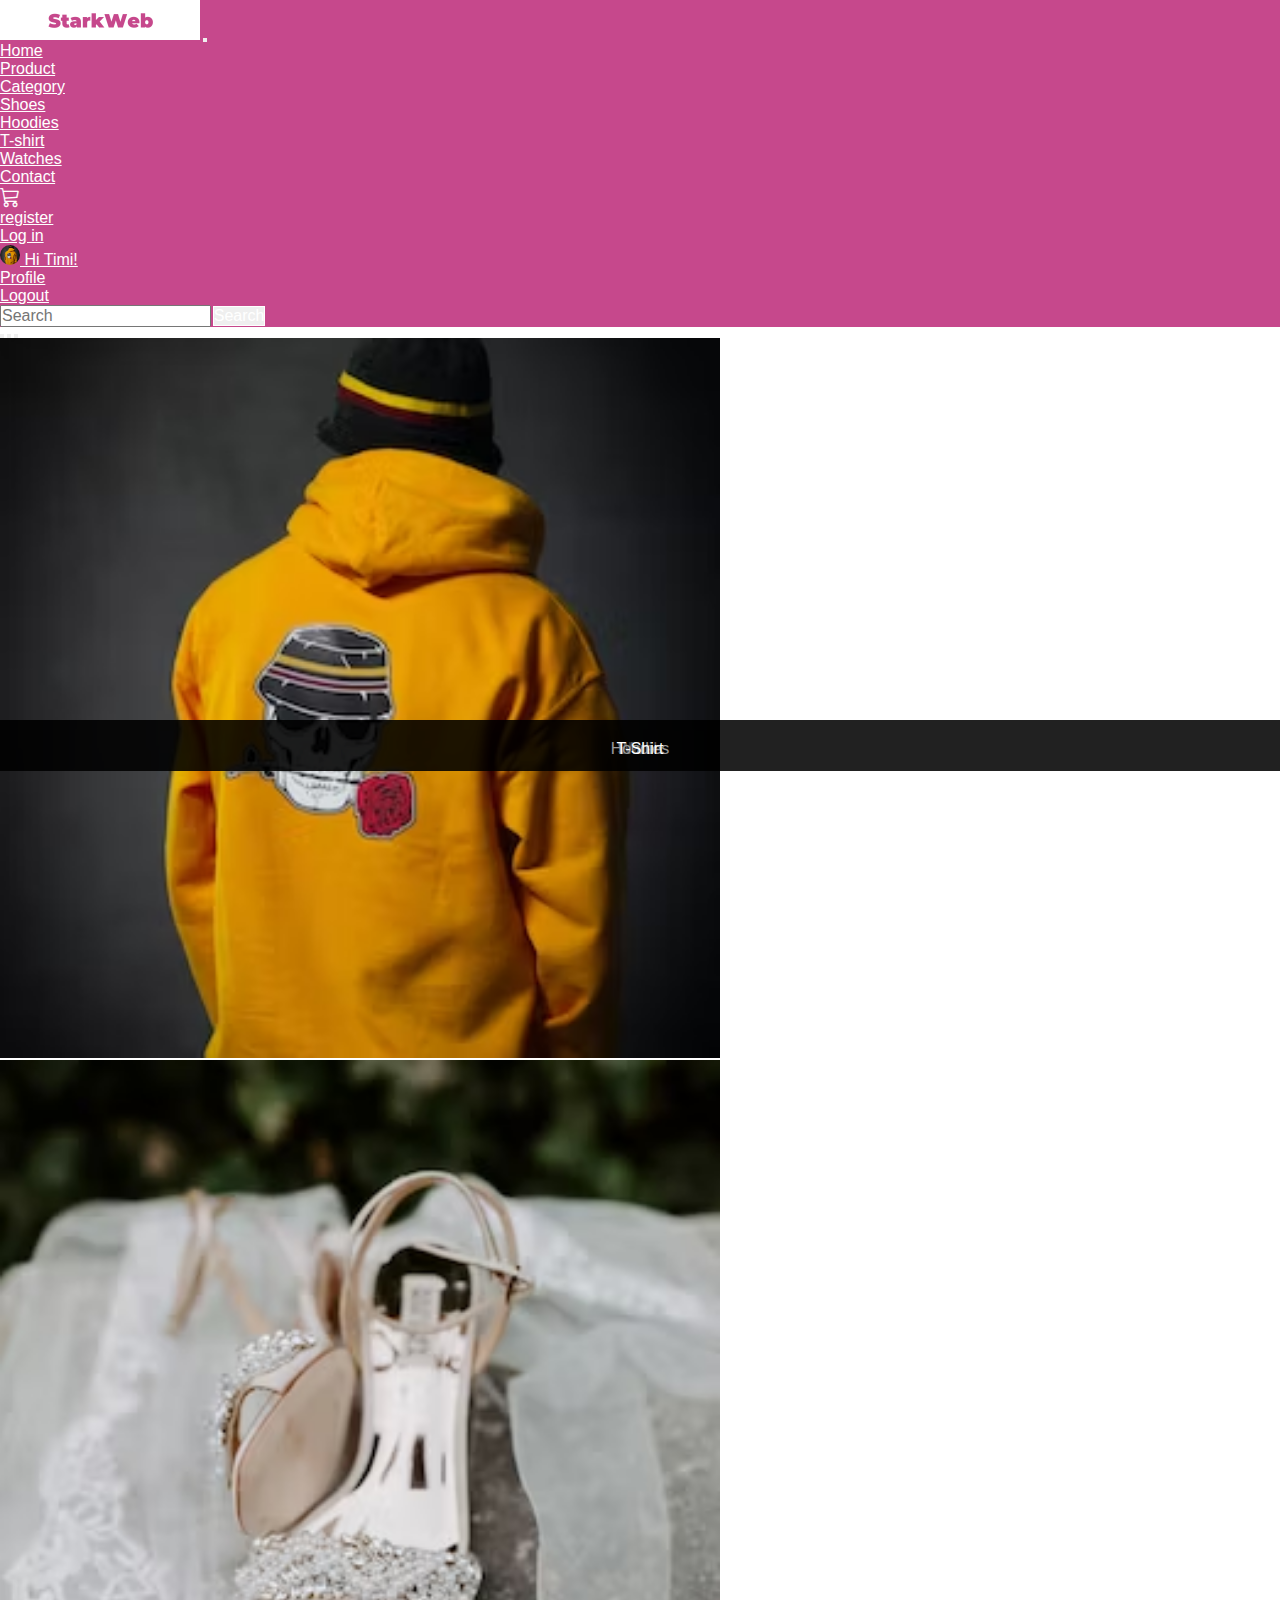
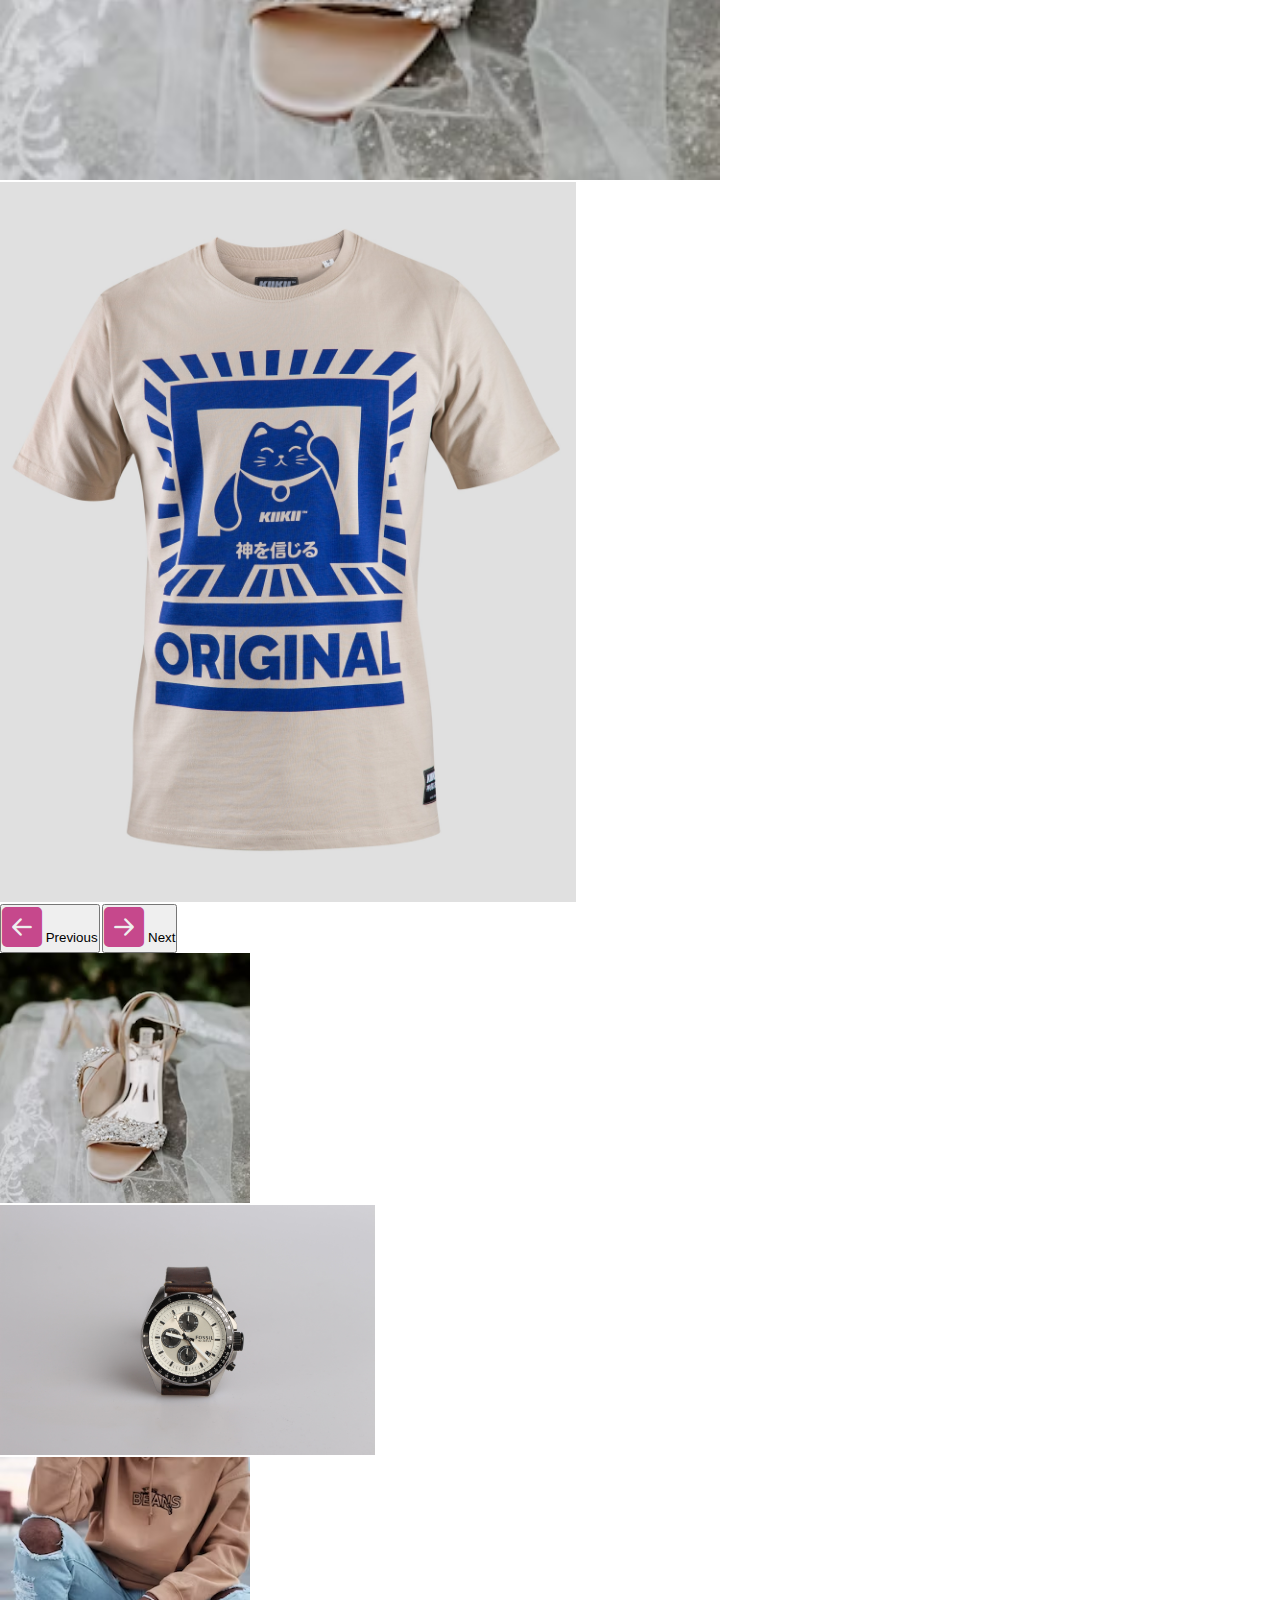
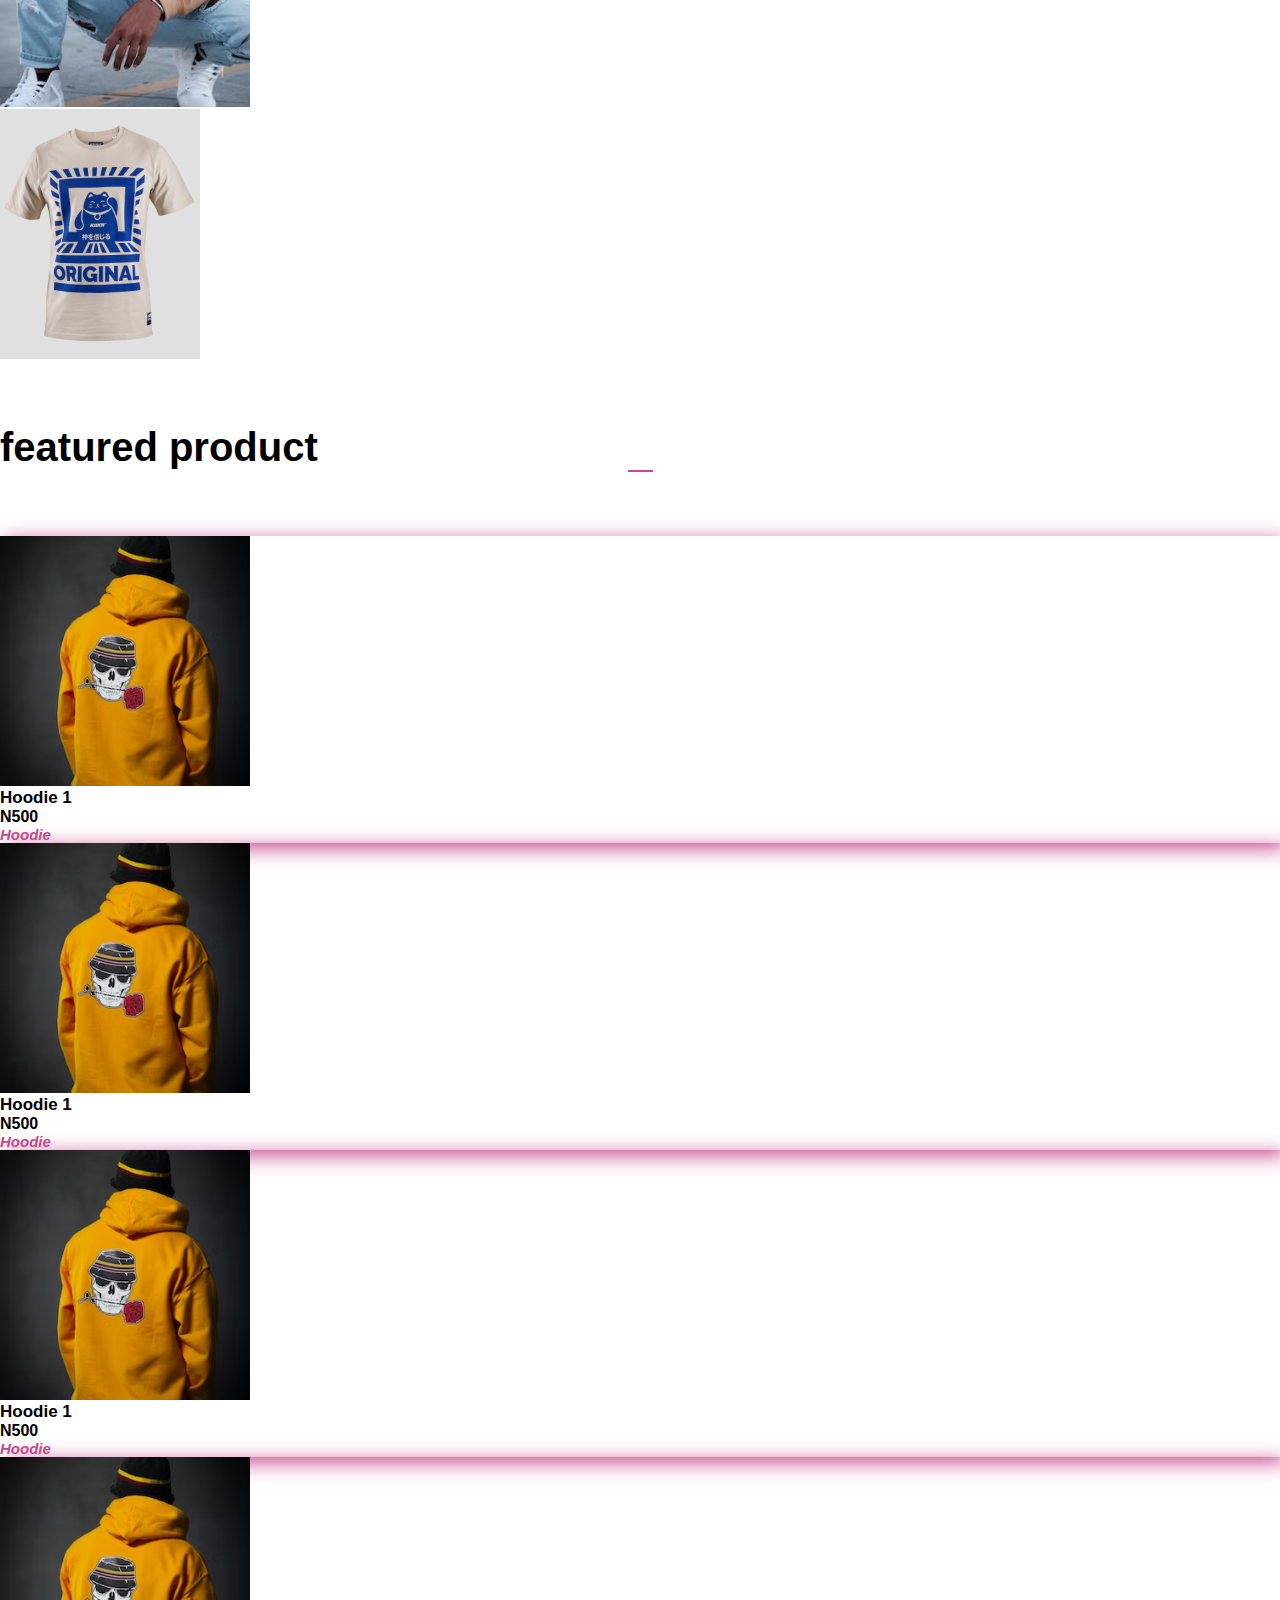
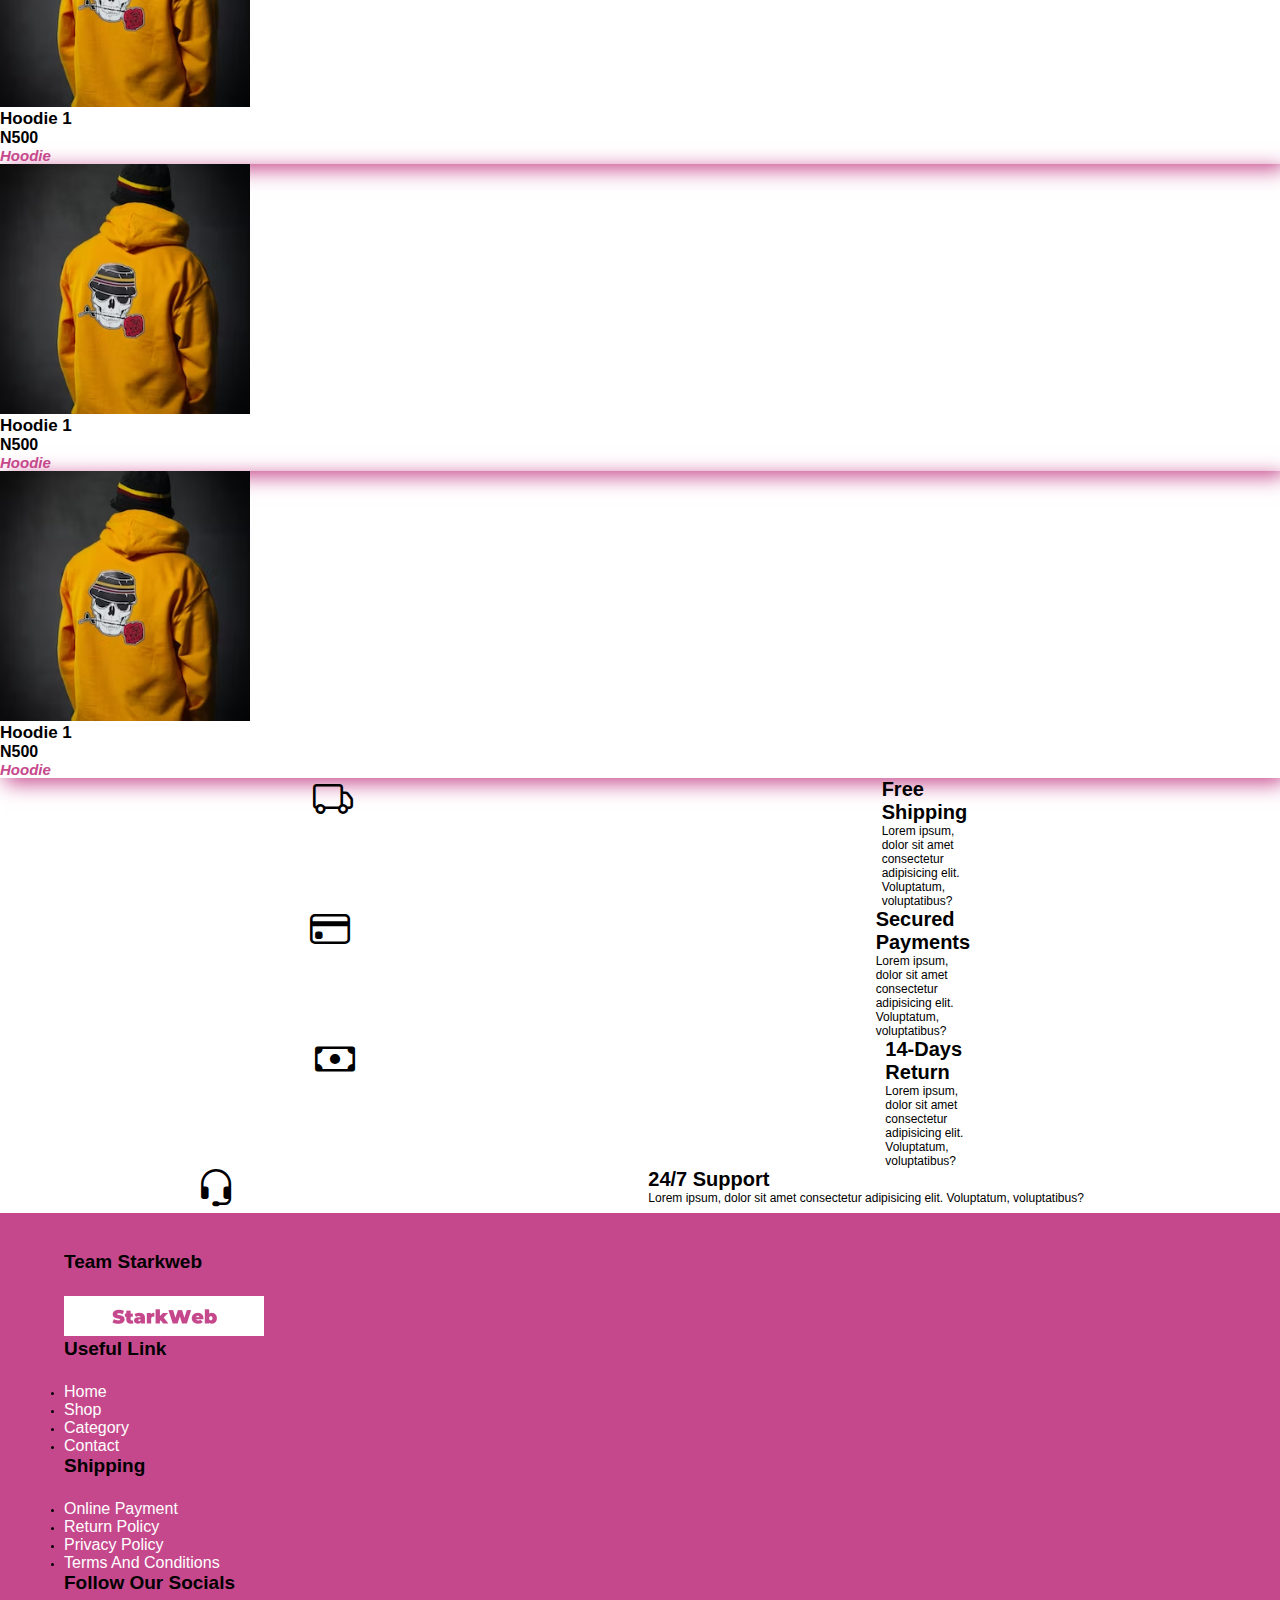
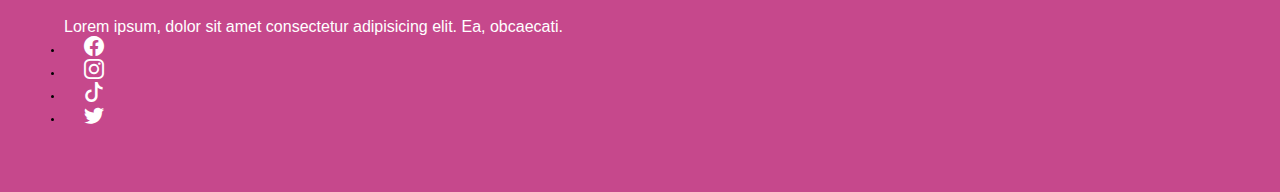
<file: index.html>
<!doctype html>
<html lang="en">
  <head>
    <meta charset="utf-8">
    <meta name="viewport" content="width=device-width, initial-scale=1">
    <link rel="stylesheet" href="https://cdn.jsdelivr.net/npm/bootstrap-icons@1.10.5/font/bootstrap-icons.css">
    <link rel="stylesheet" href="/css/style.css">
    <title>Starkweb</title>
    <link href="https://cdn.jsdelivr.net/npm/bootstrap@5.3.1/dist/css/bootstrap.min.css" rel="stylesheet" integrity="sha384-4bw+/aepP/YC94hEpVNVgiZdgIC5+VKNBQNGCHeKRQN+PtmoHDEXuppvnDJzQIu9" crossorigin="anonymous">
  </head>
  <body>
    <!--navbar-->
    <nav class="navbar navbar-expand-lg">
        <div class="container">
          <a class="navbar-brand" href=""><img src="/img/stark.png" alt=""></a>
          <button class="navbar-toggler" type="button" data-bs-toggle="collapse" data-bs-target="#navbarSupportedContent" aria-controls="navbarSupportedContent" aria-expanded="false" aria-label="Toggle navigation">
            <span class="navbar-toggler-icon"></span>
          </button>
          <div class="collapse navbar-collapse" id="navbarSupportedContent">
            <ul class="navbar-nav me-auto mb-2 mb-lg-0 ms-auto">
              <li class="nav-item">
                <a class="nav-link" aria-current="page" href="#">Home</a>
              </li>
              <li class="nav-item">
                <a class="nav-link" href="/products.html">Product</a>
              </li>
              <li class="nav-item dropdown">
                <a class="nav-link dropdown-toggle" href="#" role="button" data-bs-toggle="dropdown" aria-expanded="false">
                  Category
                </a>
                <ul class="dropdown-menu">
                  <li><a class="dropdown-item" href="/shoes.html">Shoes</a></li>
                  <li><a class="dropdown-item" href="/hoodies.html">Hoodies</a></li>
                  <li><a class="dropdown-item" href="/t-shirt.html">T-shirt</a></li>
                  <li><a class="dropdown-item" href="/watch.html">Watches</a></li>
                </ul>
              </li>
              <li class="nav-item">
                <a class="nav-link"href="/contact.html">Contact</a>
              </li>
              <li class="nav-item">
                <a class="nav-link"href="/cart.html" >
                  <div class="wrapper">
                    <i class="bi bi-cart3"></i>
                    <span class="badga">0</span>
                  </div>
                </a>
              </li>
              <li class="nav-item">
                <a class="nav-link"href="/register.html" >register</a>
              </li>
              <li class="nav-item">
                <a class="nav-link"href="/login.html" >Log in</a>
              </li>
              <li class="nav-item dropdown">
                <a class="nav-link dropdown-toggle" href="#" role="button" data-bs-toggle="dropdown" aria-expanded="false">
                  <img src="/img/hoodies.avif" alt=""><span> Hi Timi!</span>
                </a>
                <ul class="dropdown-menu">
                  <li><a class="dropdown-item" href="/profile.html">Profile</a></li>
                  <li><a class="dropdown-item" href="/hoodies.html">Logout</a></li>
                </ul>
              </li>
            </ul>
            <form class="d-flex" role="search">
              <input class="form-control me-2" type="search" placeholder="Search" aria-label="Search">
              <button class="btn btn-outline-success" type="submit">Search</button>
            </form>
          </div>
        </div>
      </nav>
      <!--navbar done-->

    <!--carouse-->

      <div id="carouselExampleIndicators" class="carousel slide">
        <div cla  ss="carousel-indicators">
          <button type="button" data-bs-target="#carouselExampleIndicators" data-bs-slide-to="0" class="active" aria-current="true" aria-label="Slide 1"></button>
          <button type="button" data-bs-target="#carouselExampleIndicators" data-bs-slide-to="1" aria-label="Slide 2"></button>
          <button type="button" data-bs-target="#carouselExampleIndicators" data-bs-slide-to="2" aria-label="Slide 3"></button>
        </div>
        <div class="carousel-inner">
          <div class="carousel-item active">
            <img src="img/hoodies.avif" class="d-block w-100" alt="...">
          </div>
          <div class="carousel-item">
            <img src="img/shoe.avif" class="d-block w-100" alt="...">
          </div>
          <div class="carousel-item">
            <img src="img/t shirt.jpg" class="d-block w-100" alt="...">
          </div>
        </div>
        <button class="carousel-control-prev" type="button" data-bs-target="#carouselExampleIndicators" data-bs-slide="prev">
          <span class=""aria-hidden="true"><i class="bi bi-arrow-left-square-fill"></i></span>
          <span class="visually-hidden">Previous</span>
        </button>
        <button class="carousel-control-next" type="button" data-bs-target="#carouselExampleIndicators" data-bs-slide="next">
          <span class=""aria-hidden="true"><i class="bi bi-arrow-right-square-fill"></i></span>
          <span class="visually-hidden">Next</span>
        </button>
      </div>
      <!--carouse done-->

      <!--card-->
  <div class="container-fulid mt-5 mb-5">
    <div class="row cat">
        <div class="col-12 col-md-3">
          <a href="/shoes.html"> <div class="card">
            <img src="img/shoe.avif" class="card-img-top" alt="...">
            <p>Shoes</p>
          </div>
        </a>
        </div>
        <div class="col-12 col-md-3">
          <a href="/watch.html"> <div class="card">
            <img src="/img/wist.jpg" class="card-img-top" alt="...">
            <p>Watch</p>
          </div>
        </a>
        </div>
        <div class="col-12 col-md-3">
          <a href="/hoodies.html"> <div class="card">
            <img src="img/hoodies2.avif" class="card-img-top" alt="...">
            <p>Hoodies</p>
          </div>
        </a>
        </div>
        <div class="col-12 col-md-3">
          <a href="/t-shirt.html"> <div class="card">
            <img src="img/t shirt.jpg" class="card-img-top" alt="...">
            <p>T-Shirt</p>
          </div>
        </a>
        </div>
    </div>
  </div>
  <!--card done-->

  <!--content-->
<div class="container">
  <h1 class="text-center text-capitalize title">featured product</h1>
  <div class="row feat">
    <div class="col-12 col-md-4 mb-5">
      <div class="card">
        <img src="/img/hoodies.avif" class="card-img-top" alt="...">
        <div class="card-body">
          <div class="row">
            <div class="col-6">
          <h5 class="card-title">Hoodie 1</h5>
          </div>
          <div class="col-6">
            <p class="card-text float-end">N500</p>
          </div>
        </div>
        <div class="row">
          <p class="featcat">hoodie</p>
        </div>
        </div>
      </div>
      </div>

      <div class="col-12 col-md-4">
        <div class="card">
          <img src="/img/hoodies.avif" class="card-img-top" alt="...">
          <div class="card-body">
            <div class="row">
              <div class="col-6">
            <h5 class="card-title">Hoodie 1</h5>
            </div>
            <div class="col-6">
              <p class="card-text float-end">N500</p>
            </div>
          </div>
          <div class="row">
            <p class="featcat">hoodie</p>
          </div>
          </div>
        </div>
        </div>

        <div class="col-12 col-md-4">
          <div class="card">
            <img src="/img/hoodies.avif" class="card-img-top" alt="...">
            <div class="card-body">
              <div class="row">
                <div class="col-6">
              <h5 class="card-title">Hoodie 1</h5>
              </div>
              <div class="col-6">
                <p class="card-text float-end">N500</p>
              </div>
            </div>
            <div class="row">
              <p class="featcat">hoodie</p>
            </div>
            </div>
          </div>
          </div>

          <div class="col-12 col-md-4">
            <div class="card">
              <img src="/img/hoodies.avif" class="card-img-top" alt="...">
              <div class="card-body">
                <div class="row">
                  <div class="col-6">
                <h5 class="card-title">Hoodie 1</h5>
                </div>
                <div class="col-6">
                  <p class="card-text float-end">N500</p>
                </div>
              </div>
              <div class="row">
                <p class="featcat">hoodie</p>
              </div>
              </div>
            </div>
            </div>

            <div class="col-12 col-md-4">
              <div class="card">
                <img src="/img/hoodies.avif" class="card-img-top" alt="...">
                <div class="card-body">
                  <div class="row">
                    <div class="col-6">
                  <h5 class="card-title">Hoodie 1</h5>
                  </div>
                  <div class="col-6">
                    <p class="card-text float-end">N500</p>
                  </div>
                </div>
                <div class="row">
                  <p class="featcat">hoodie</p>
                </div>
                </div>
              </div>
              </div>

              <div class="col-12 col-md-4">
                <div class="card">
                  <img src="/img/hoodies.avif" class="card-img-top" alt="...">
                  <div class="card-body">
                    <div class="row">
                      <div class="col-6">
                    <h5 class="card-title">Hoodie 1</h5>
                    </div>
                    <div class="col-6">
                      <p class="card-text float-end">N500</p>
                    </div>
                  </div>
                  <div class="row">
                    <p class="featcat">hoodie</p>
                  </div>
                  </div>
                </div>
                </div>
</div>
<div class="container-fulid mt-5 mb-5">
<div class="row">
  <div class="col-12 col-md-3 info">
    <div class="left">
      <i class="bi bi-truck"></i>
    </div>
    <div class="right">
      <h3>free shipping</h3>
      <p>Lorem ipsum, dolor sit amet consectetur adipisicing elit. Voluptatum, voluptatibus?</p>
    </div>
  </div>
  <div class="col-12 col-md-3 info">
    <div class="left">
      <i class="bi bi-credit-card"></i>
    </div>
    <div class="right">
      <h3>secured payments</h3>
      <p>Lorem ipsum, dolor sit amet consectetur adipisicing elit. Voluptatum, voluptatibus?</p>
    </div>
  </div>
  <div class="col-12 col-md-3 info">
    <div class="left">
      <i class="bi bi-cash"></i>
    </div>
    <div class="right">
      <h3>14-days return</h3>
      <p>Lorem ipsum, dolor sit amet consectetur adipisicing elit. Voluptatum, voluptatibus?</p>
    </div>
  </div>
  <div class="col-12 col-md-3 info">
    <div class="left">
      <i class="bi bi-headset"></i>
    </div>
    <div class>
      <h3>24/7 support</h3>
      <p>Lorem ipsum, dolor sit amet consectetur adipisicing elit. Voluptatum, voluptatibus?</p>
    </div>
  </div>
</div>
</div>
</div>
  <!--conteant done-->
  <!--footer-->

  <div class="container-fulid mt-5 foot">
    <div class="row">
      <div class="col-12 col-md-6 col-lg-3">
        <h2>Team Starkweb</h2>
        <img src="/img/stark.png" alt="">
      </div>
      <div class="col-12 col-md-6 col-lg-3">
        <h2>Useful link</h2>
        <ul class="list unstyled">
          <li><a href="">home</a></li>
          <li><a href="">shop</a></li>
          <li><a href="">Category</a></li>
          <li><a href="">Contact</a></li>
        </ul>
      </div>
      <div class="col-12 col-md-6 col-lg-3">
        <h2>shipping</h2>
        <ul class="list unstyled">
          <li><a href="">online payment</a></li>
          <li><a href="">return policy</a></li>
          <li><a href="">privacy policy</a></li>
          <li><a href="">terms and conditions</a></li>
        </ul>
      </div>
      <div class="col-12 col-md-6 col-lg-3">
        <h2>follow our socials</h2>
        <p>Lorem ipsum, dolor sit amet consectetur adipisicing elit. Ea, obcaecati.</p>
        <ul class="list unstyled">
          <li class="list-inline-item"><i class="bi bi-facebook"></i></li>
          <li class="list-inline-item"><i class="bi bi-instagram"></i></li>
          <li class="list-inline-item"><i class="bi bi-tiktok"></i></li>
          <li class="list-inline-item"><i class="bi bi-twitter"></i></li>
        </ul>
      </div>
    </div>
    <script src="https://cdn.jsdelivr.net/npm/bootstrap@5.3.1/dist/js/bootstrap.bundle.min.js" integrity="sha384-HwwvtgBNo3bZJJLYd8oVXjrBZt8cqVSpeBNS5n7C8IVInixGAoxmnlMuBnhbgrkm" crossorigin="anonymous"></script>
    </div>
  </body>
</html>
</file>
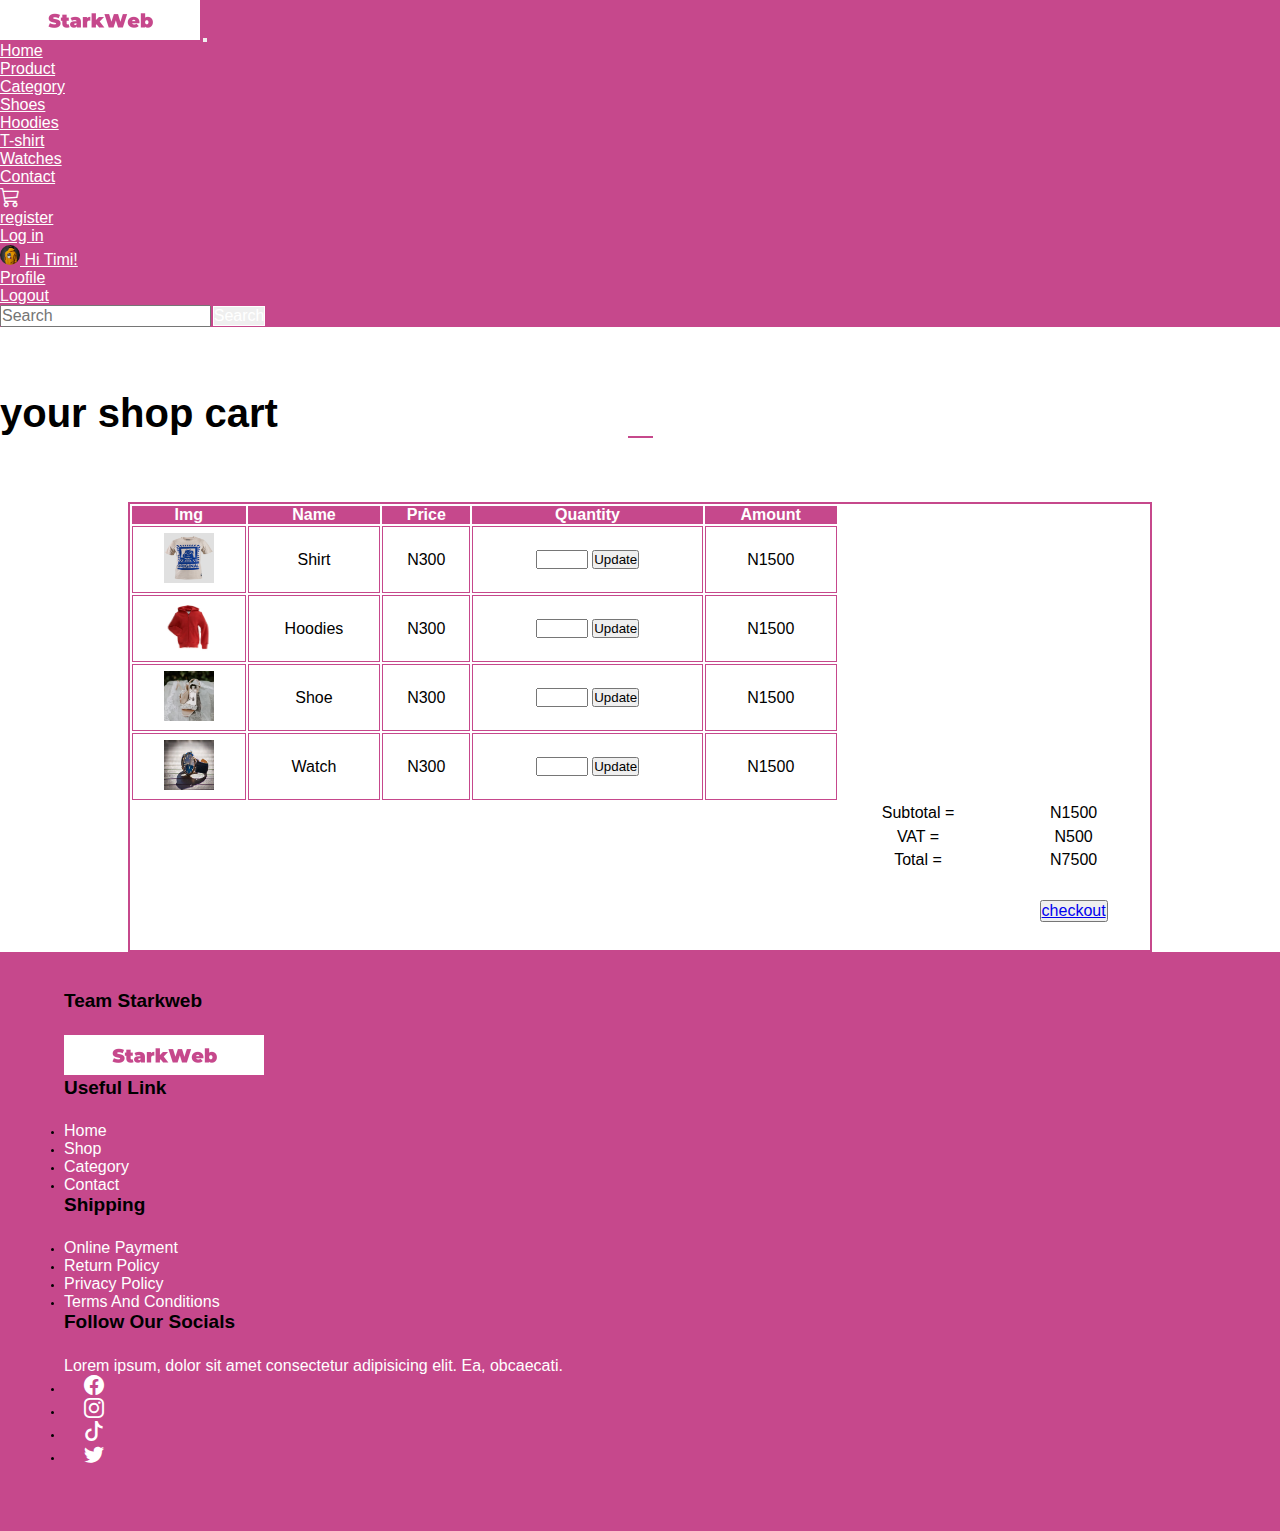
<file: cart.html>
<!doctype html>
<html lang="en">
  <head>
    <meta charset="utf-8">
    <meta name="viewport" content="width=device-width, initial-scale=1">
    <link rel="stylesheet" href="https://cdn.jsdelivr.net/npm/bootstrap-icons@1.10.5/font/bootstrap-icons.css">
    <link rel="stylesheet" href="/css/style.css">
    <title>Starkweb</title>
    <link href="https://cdn.jsdelivr.net/npm/bootstrap@5.3.1/dist/css/bootstrap.min.css" rel="stylesheet" integrity="sha384-4bw+/aepP/YC94hEpVNVgiZdgIC5+VKNBQNGCHeKRQN+PtmoHDEXuppvnDJzQIu9" crossorigin="anonymous">
  </head>
  <body>
    <!--navbar-->
    <nav class="navbar navbar-expand-lg">
        <div class="container">
          <a class="navbar-brand" href=""><img src="/img/stark.png" alt=""></a>
          <button class="navbar-toggler" type="button" data-bs-toggle="collapse" data-bs-target="#navbarSupportedContent" aria-controls="navbarSupportedContent" aria-expanded="false" aria-label="Toggle navigation">
            <span class="navbar-toggler-icon"></span>
          </button>
          <div class="collapse navbar-collapse" id="navbarSupportedContent">
            <ul class="navbar-nav me-auto mb-2 mb-lg-0 ms-auto">
              <li class="nav-item">
                <a class="nav-link" aria-current="page" href="/index.html">Home</a>
              </li>
              <li class="nav-item">
                <a class="nav-link" href="#">Product</a>
              </li>
              <li class="nav-item dropdown">
                <a class="nav-link dropdown-toggle" href="" role="button" data-bs-toggle="dropdown" aria-expanded="false">
                  Category
                </a>
                <ul class="dropdown-menu">
                  <li><a class="dropdown-item" href="/shoes.html">Shoes</a></li>
                  <li><a class="dropdown-item" href="/hoodies.html">Hoodies</a></li>
                  <li><a class="dropdown-item" href="/t-shirt.html">T-shirt</a></li>
                  <li><a class="dropdown-item" href="/watch.html">Watches</a></li>
                </ul>
              </li>
              <li class="nav-item">
                <a class="nav-link"href="/login.html" >Contact</a>
              </li>
              <li class="nav-item">
                <a class="nav-link"href="#" >
                  <div class="wrapper">
                    <i class="bi bi-cart3"></i>
                    <span class="badga">0</span>
                  </div>
                </a>
              </li>
              <li class="nav-item">
                <a class="nav-link"href="/login.html" >register</a>
              </li>
              <li class="nav-item">
                <a class="nav-link"href="/login.html" >Log in</a>
              </li>
              <li class="nav-item dropdown">
                <a class="nav-link dropdown-toggle" href="#" role="button" data-bs-toggle="dropdown" aria-expanded="false">
                  <img src="/img/hoodies.avif" alt=""><span> Hi Timi!</span>
                </a>
                <ul class="dropdown-menu">
                  <li><a class="dropdown-item" href="/profile.html">Profile</a></li>
                  <li><a class="dropdown-item" href="/hoodies.html">Logout</a></li>
                </ul>
              </li>
            </ul>
            <form class="d-flex" role="search">
              <input class="form-control me-2" type="search" placeholder="Search" aria-label="Search">
              <button class="btn btn-outline-success" type="submit">Search</button>
            </form>
          </div>
        </div>
      </nav>
      <!--navbar done-->
      



  <!--content-->
<div class="container-fulid mt-5 mb-5">
  <h1 class="text-center text-capitalize title">your shop cart</h1>
  <div class="row cart">
   <table>
    <thead>
      <th>img</th>
      <th>Name</th>
      <th>price</th>
      <th>quantity</th>
      <th>amount</th>
    </thead>
    <tbody>
      <tr class="item">
        <td><img src="/img/t shirt.jpg" alt=""></td>
        <td>shirt</td>
        <td>N300</td>
        <td>
          <input type="number" min="1" max="20">
          <button class="btn btn-primary">Update</button>
        </td>
        <td>N1500</td>
      </tr>
      <tbody>
        <tr class="item">
        <td><img src="/img/hoodies3.webp" alt=""></td>
        <td>hoodies</td>
        <td>N300</td>
        <td>
          <input type="number" min="1" max="20">
          <button class="btn btn-primary">Update</button>
        </td>
        <td>N1500</td>
       </tr>
      </tbody>
      <tbody>
        <tr class="item">
        <td><img src="/img/shoe.avif" alt=""></td>
        <td>shoe</td>
        <td>N300</td>
        <td>
          <input type="number" min="1" max="20">
          <button class="btn btn-primary">Update</button>
        </td>
        <td>N1500</td>
       </tr>
      </tbody>
      <tbody>
        <tr class="item">
        <td><img src="/img/watch1.jpg" alt=""></td>
        <td>watch</td>
        <td>N300</td>
        <td>
          <input type="number" min="1" max="20">
          <button class="btn btn-primary">Update</button>
        </td>
        <td>N1500</td>
      </tr>
      </tbody>
      <tbody>
        <tr class="subtot">
          <td></td>
          <td></td>
          <td></td>
          <td></td>
          <td></td>
          <td>Subtotal =</td>
          <td>N1500</td>
        </tr>
        <tr class="subtot">
          <td></td>
          <td></td>
          <td></td>
          <td></td>
          <td></td>
          <td>VAT =</td>
          <td>N500</td>
        </tr>
        <tr class="subtot">
          <td></td>
          <td></td>
          <td></td>
          <td></td>
          <td></td>
          <td>Total =</td>
          <td>N7500</td>
        </tr>
        <tr class="subtot">
          <td></td>
          <td></td>
          <td></td>
          <td></td>
          <td></td>
          <td></td>
          <td><button class="btn btn-success"><a href="/checkout.html">checkout</a></button></td>
        </tr>
      </tbody>
</table>
</div>
</div>
  <!--conteant done-->
  <!--footer-->

  <div class="container-fulid mt-5 foot">
    <div class="row">
      <div class="col-12 col-md-6 col-lg-3">
        <h2>Team Starkweb</h2>
        <img src="/img/stark.png" alt="">
      </div>
      <div class="col-12 col-md-6 col-lg-3">
        <h2>Useful link</h2>
        <ul class="list unstyled">
          <li><a href="">home</a></li>
          <li><a href="">shop</a></li>
          <li><a href="">Category</a></li>
          <li><a href="">Contact</a></li>
        </ul>
      </div>
      <div class="col-12 col-md-6 col-lg-3">
        <h2>shipping</h2>
        <ul class="list unstyled">
          <li><a href="">online payment</a></li>
          <li><a href="">return policy</a></li>
          <li><a href="">privacy policy</a></li>
          <li><a href="">terms and conditions</a></li>
        </ul>
      </div>
      <div class="col-12 col-md-6 col-lg-3">
        <h2>follow our socials</h2>
        <p>Lorem ipsum, dolor sit amet consectetur adipisicing elit. Ea, obcaecati.</p>
        <ul class="list unstyled">
          <li class="list-inline-item"><i class="bi bi-facebook"></i></li>
          <li class="list-inline-item"><i class="bi bi-instagram"></i></li>
          <li class="list-inline-item"><i class="bi bi-tiktok"></i></li>
          <li class="list-inline-item"><i class="bi bi-twitter"></i></li>
        </ul>
      </div>
    </div>
    <script src="https://cdn.jsdelivr.net/npm/bootstrap@5.3.1/dist/js/bootstrap.bundle.min.js" integrity="sha384-HwwvtgBNo3bZJJLYd8oVXjrBZt8cqVSpeBNS5n7C8IVInixGAoxmnlMuBnhbgrkm" crossorigin="anonymous"></script>
    </div>
  </body>
</html>
</file>
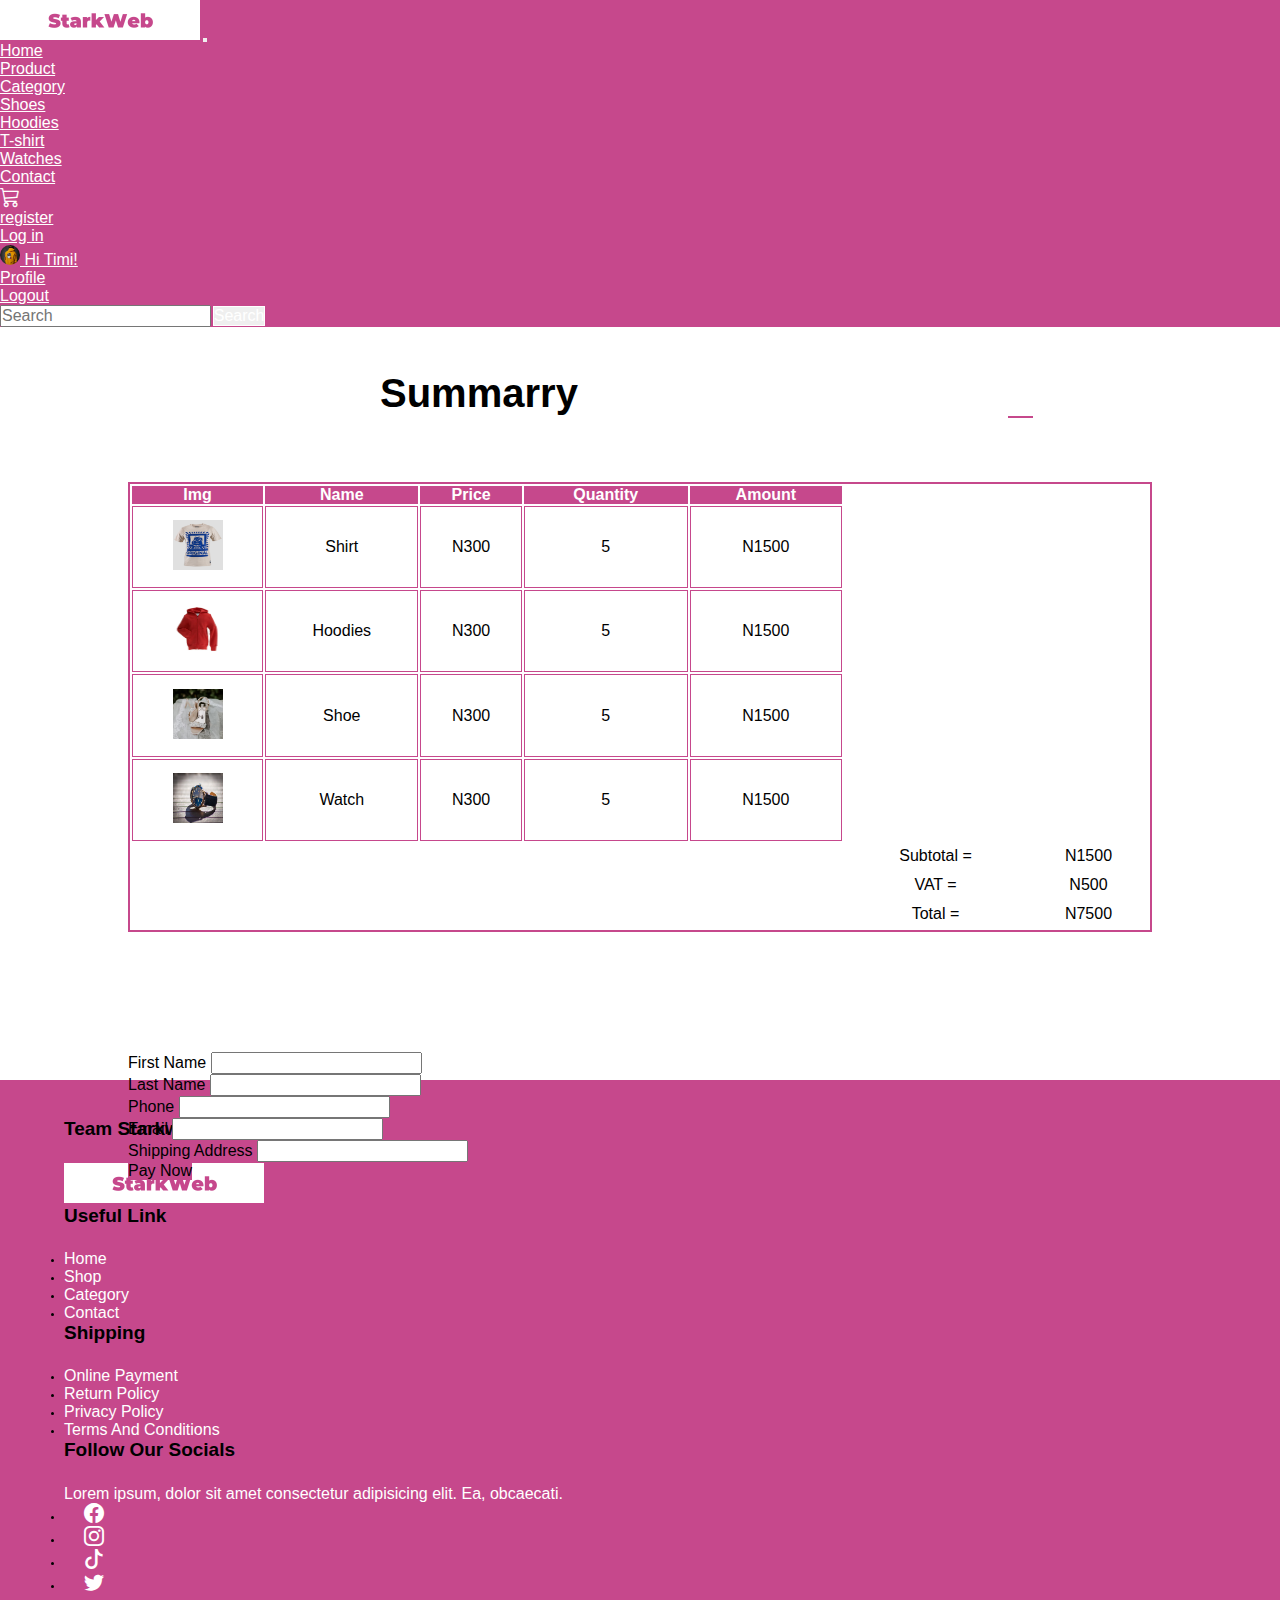
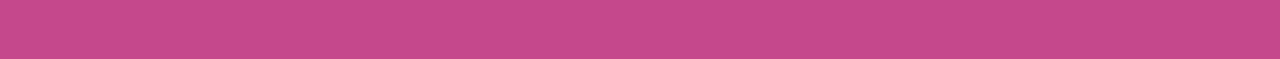
<file: checkout.html>
<!doctype html>
<html lang="en">
  <head>
    <meta charset="utf-8">
    <meta name="viewport" content="width=device-width, initial-scale=1">
    <link rel="stylesheet" href="https://cdn.jsdelivr.net/npm/bootstrap-icons@1.10.5/font/bootstrap-icons.css">
    <link rel="stylesheet" href="/css/style.css">
    <title>Starkweb</title>
    <link href="https://cdn.jsdelivr.net/npm/bootstrap@5.3.1/dist/css/bootstrap.min.css" rel="stylesheet" integrity="sha384-4bw+/aepP/YC94hEpVNVgiZdgIC5+VKNBQNGCHeKRQN+PtmoHDEXuppvnDJzQIu9" crossorigin="anonymous">
  </head>
  <body>
    <!--navbar-->
    <nav class="navbar navbar-expand-lg">
        <div class="container">
          <a class="navbar-brand" href=""><img src="/img/stark.png" alt=""></a>
          <button class="navbar-toggler" type="button" data-bs-toggle="collapse" data-bs-target="#navbarSupportedContent" aria-controls="navbarSupportedContent" aria-expanded="false" aria-label="Toggle navigation">
            <span class="navbar-toggler-icon"></span>
          </button>
          <div class="collapse navbar-collapse" id="navbarSupportedContent">
            <ul class="navbar-nav me-auto mb-2 mb-lg-0 ms-auto">
              <li class="nav-item">
                <a class="nav-link" aria-current="page" href="/index.html">Home</a>
              </li>
              <li class="nav-item">
                <a class="nav-link" href="#">Product</a>
              </li>
              <li class="nav-item dropdown">
                <a class="nav-link dropdown-toggle" href="" role="button" data-bs-toggle="dropdown" aria-expanded="false">
                  Category
                </a>
                <ul class="dropdown-menu">
                  <li><a class="dropdown-item" href="/shoes.html">Shoes</a></li>
                  <li><a class="dropdown-item" href="/hoodies.html">Hoodies</a></li>
                  <li><a class="dropdown-item" href="/t-shirt.html">T-shirt</a></li>
                  <li><a class="dropdown-item" href="/watch.html">Watches</a></li>
                </ul>
              </li>
              <li class="nav-item">
                <a class="nav-link"href="/login.html" >Contact</a>
              </li>
              <li class="nav-item">
                <a class="nav-link"href="#" >
                  <div class="wrapper">
                    <i class="bi bi-cart3"></i>
                    <span class="badga">0</span>
                  </div>
                </a>
              </li>
              <li class="nav-item">
                <a class="nav-link"href="/login.html" >register</a>
              </li>
              <li class="nav-item">
                <a class="nav-link"href="/login.html" >Log in</a>
              </li>
              <li class="nav-item dropdown">
                <a class="nav-link dropdown-toggle" href="#" role="button" data-bs-toggle="dropdown" aria-expanded="false">
                  <img src="/img/hoodies.avif" alt=""><span> Hi Timi!</span>
                </a>
                <ul class="dropdown-menu">
                  <li><a class="dropdown-item" href="/shoes.html">Profile</a></li>
                  <li><a class="dropdown-item" href="/hoodies.html">Logout</a></li>
                </ul>
              </li>
            </ul>
            <form class="d-flex" role="search">
              <input class="form-control me-2" type="search" placeholder="Search" aria-label="Search">
              <button class="btn btn-outline-success" type="submit">Search</button>
            </form>
          </div>
        </div>
      </nav>
      <!--navbar done-->
      



  <!--content-->
<div class="container-fulid">
  <div class="row cart">
    <div class="col-12 col-md-6 wema">
      <h1 class="text-center text-capitalize title">summarry</h1>
      <table>
        <thead>
          <th>img</th>
          <th>Name</th>
          <th>price</th>
          <th>quantity</th>
          <th>amount</th>
        </thead>
        <tbody>
          <tr class="item">
            <td><img src="/img/t shirt.jpg" alt=""></td>
            <td>shirt</td>
            <td>N300</td>
            <td>5</td>
            <td>N1500</td>
          </tr>
          <tbody>
            <tr class="item">
            <td><img src="/img/hoodies3.webp" alt=""></td>
            <td>hoodies</td>
            <td>N300</td>
            <td> 5</td>
            <td>N1500</td>
           </tr>
          </tbody>
          <tbody>
            <tr class="item">
            <td><img src="/img/shoe.avif" alt=""></td>
            <td>shoe</td>
            <td>N300</td>
            <td>5</td>
            <td>N1500</td>
           </tr>
          </tbody>
          <tbody>
            <tr class="item">
            <td><img src="/img/watch1.jpg" alt=""></td>
            <td>watch</td>
            <td>N300</td>
            <td>5</td>
            <td>N1500</td>
          </tr>
          </tbody>
          <tbody>
            <tr class="subtot">
              <td></td>
              <td></td>
              <td></td>
              <td></td>
              <td></td>
              <td>Subtotal =</td>
              <td>N1500</td>
            </tr>
            <tr class="subtot">
              <td></td>
              <td></td>
              <td></td>
              <td></td>
              <td></td>
              <td>VAT =</td>
              <td>N500</td>
            </tr>
            <tr class="subtot">
              <td></td>
              <td></td>
              <td></td>
              <td></td>
              <td></td>
              <td>Total =</td>
              <td>N7500</td>
            </tr>
          </tbody>
    </table>
    </div>
    <div class="col-12 col-md-6 check">
      <form>
        <div class="mb-3">
          <label for="exampleInputEmail1" class="form-label">First Name</label>
          <input type="text" class="form-control" id="exampleInputEmail1" aria-describedby="emailHelp">
        </div>
        <div class="mb-3">
          <label for="exampleInputEmail1" class="form-label">last Name</label>
          <input type="text" class="form-control" id="exampleInputEmail1" aria-describedby="emailHelp">
        </div>
        <div class="mb-3">
          <label for="exampleInputEmail1" class="form-label">Phone</label>
          <input type="text" class="form-control" id="exampleInputEmail1" aria-describedby="emailHelp">
        </div>
        <div class="mb-3">
          <label for="exampleInputEmail1" class="form-label">Email</label>
          <input type="email" class="form-control" id="exampleInputEmail1" aria-describedby="emailHelp">
        </div>
        <div class="mb-3">
          <label for="exampleInputEmail1" class="form-label">Shipping Address</label>
          <input type="text" class="form-control" id="exampleInputEmail1" aria-describedby="emailHelp">
        </div>
        <button type="submit" class="btn btn-primary">Pay Now</button>
        </form>
    </div>
  </div>
</div>
  <!--conteant done-->
  <!--footer-->

  <div class="container-fulid mt-5 foot">
    <div class="row">
      <div class="col-12 col-md-6 col-lg-3">
        <h2>Team Starkweb</h2>
        <img src="/img/stark.png" alt="">
      </div>
      <div class="col-12 col-md-6 col-lg-3">
        <h2>Useful link</h2>
        <ul class="list unstyled">
          <li><a href="">home</a></li>
          <li><a href="">shop</a></li>
          <li><a href="">Category</a></li>
          <li><a href="">Contact</a></li>
        </ul>
      </div>
      <div class="col-12 col-md-6 col-lg-3">
        <h2>shipping</h2>
        <ul class="list unstyled">
          <li><a href="">online payment</a></li>
          <li><a href="">return policy</a></li>
          <li><a href="">privacy policy</a></li>
          <li><a href="">terms and conditions</a></li>
        </ul>
      </div>
      <div class="col-12 col-md-6 col-lg-3">
        <h2>follow our socials</h2>
        <p>Lorem ipsum, dolor sit amet consectetur adipisicing elit. Ea, obcaecati.</p>
        <ul class="list unstyled">
          <li class="list-inline-item"><i class="bi bi-facebook"></i></li>
          <li class="list-inline-item"><i class="bi bi-instagram"></i></li>
          <li class="list-inline-item"><i class="bi bi-tiktok"></i></li>
          <li class="list-inline-item"><i class="bi bi-twitter"></i></li>
        </ul>
      </div>
    </div>
    <script src="https://cdn.jsdelivr.net/npm/bootstrap@5.3.1/dist/js/bootstrap.bundle.min.js" integrity="sha384-HwwvtgBNo3bZJJLYd8oVXjrBZt8cqVSpeBNS5n7C8IVInixGAoxmnlMuBnhbgrkm" crossorigin="anonymous"></script>
    </div>
  </body>
</html>
</file>
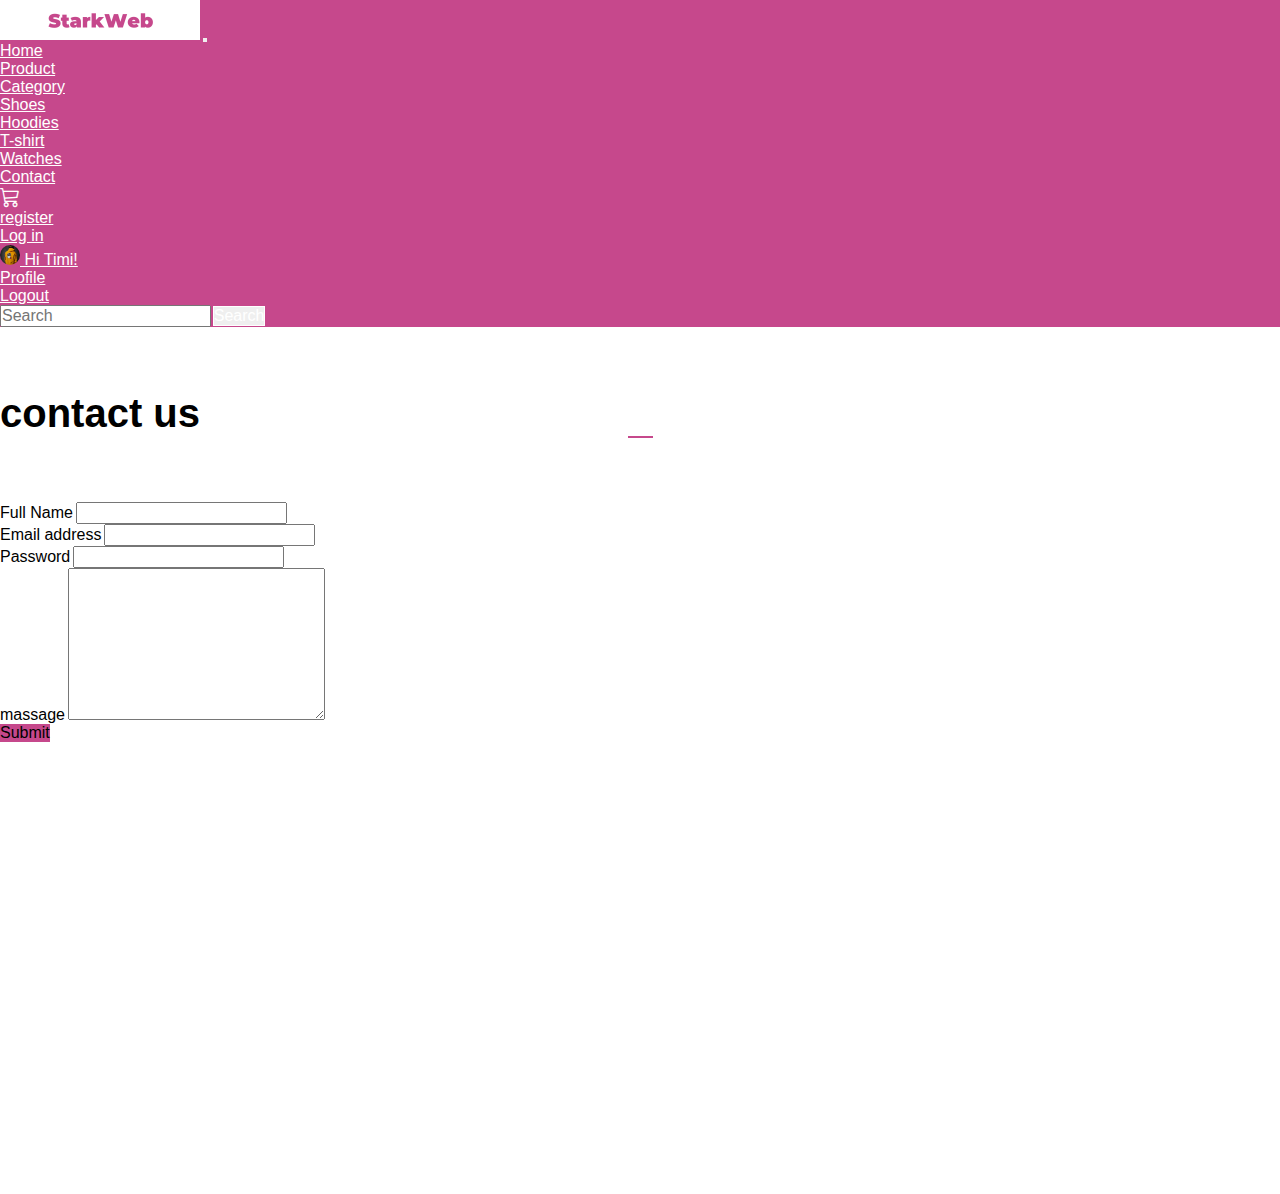
<file: contact.html>
<!doctype html>
<html lang="en">
  <head>
    <meta charset="utf-8">
    <meta name="viewport" content="width=device-width, initial-scale=1">
    <link rel="stylesheet" href="https://cdn.jsdelivr.net/npm/bootstrap-icons@1.10.5/font/bootstrap-icons.css">
    <link rel="stylesheet" href="/css/style.css">
    <title>Starkweb</title>
    <link href="https://cdn.jsdelivr.net/npm/bootstrap@5.3.1/dist/css/bootstrap.min.css" rel="stylesheet" integrity="sha384-4bw+/aepP/YC94hEpVNVgiZdgIC5+VKNBQNGCHeKRQN+PtmoHDEXuppvnDJzQIu9" crossorigin="anonymous">
  </head>
  <body>
    <!--navbar-->
    <nav class="navbar navbar-expand-lg">
        <div class="container">
          <a class="navbar-brand" href=""><img src="/img/stark.png" alt=""></a>
          <button class="navbar-toggler" type="button" data-bs-toggle="collapse" data-bs-target="#navbarSupportedContent" aria-controls="navbarSupportedContent" aria-expanded="false" aria-label="Toggle navigation">
            <span class="navbar-toggler-icon"></span>
          </button>
          <div class="collapse navbar-collapse" id="navbarSupportedContent">
            <ul class="navbar-nav me-auto mb-2 mb-lg-0 ms-auto">
              <li class="nav-item">
                <a class="nav-link" aria-current="page" href="/index.html">Home</a>
              </li>
              <li class="nav-item">
                <a class="nav-link" href="#">Product</a>
              </li>
              <li class="nav-item dropdown">
                <a class="nav-link dropdown-toggle" href="" role="button" data-bs-toggle="dropdown" aria-expanded="false">
                  Category
                </a>
                <ul class="dropdown-menu">
                  <li><a class="dropdown-item" href="/shoes.html">Shoes</a></li>
                  <li><a class="dropdown-item" href="/hoodies.html">Hoodies</a></li>
                  <li><a class="dropdown-item" href="/t-shirt.html">T-shirt</a></li>
                  <li><a class="dropdown-item" href="/watch.html">Watches</a></li>
                </ul>
              </li>
              <li class="nav-item">
                <a class="nav-link"href="/contact.html" >Contact</a>
              </li>
              <li class="nav-item">
                <a class="nav-link"href="#" >
                  <div class="wrapper">
                    <i class="bi bi-cart3"></i>
                    <span class="badga">0</span>
                  </div>
                </a>
              </li>
              <li class="nav-item">
                <a class="nav-link"href="/register.html" >register</a>
              </li>
              <li class="nav-item">
                <a class="nav-link"href="/login.html" >Log in</a>
              </li>
              <li class="nav-item dropdown">
                <a class="nav-link dropdown-toggle" href="#" role="button" data-bs-toggle="dropdown" aria-expanded="false">
                  <img src="/img/hoodies.avif" alt=""><span> Hi Timi!</span>
                </a>
                <ul class="dropdown-menu">
                  <li><a class="dropdown-item" href="/profile.html">Profile</a></li>
                  <li><a class="dropdown-item" href="/hoodies.html">Logout</a></li>
                </ul>
              </li>
            </ul>
            <form class="d-flex" role="search">
              <input class="form-control me-2" type="search" placeholder="Search" aria-label="Search">
              <button class="btn btn-outline-success" type="submit">Search</button>
            </form>
          </div>
        </div>
      </nav>
      <!--navbar done-->
      


<div class="container mt-5 mb-5">
  <h1 class="text-center text-capitalize title">contact us</h1>
  <div class="row contact">
    <div class="col-12 col-md-6">
      <form>
        <div class="mb-3">
          <label for="exampleInputEmail1" class="form-label">Full Name</label>
          <input type="text" class="form-control" id="exampleInputEmail1" aria-describedby="emailHelp">
        </div>
        <div class="mb-3">
          <label for="exampleInputEmail1" class="form-label">Email address</label>
          <input type="email" class="form-control" id="exampleInputEmail1" aria-describedby="emailHelp">
        </div>
        <div class="mb-3">
          <label for="exampleInputPassword1" class="form-label">Password</label>
          <input type="password" class="form-control" id="exampleInputPassword1">
        </div>
        <div class="mb-3">
          <label for="exampleInputPassword1"
           class="form-label">massage</label>
          <textarea class="form-control" name="" id="" cols="30" rows="10"></textarea>
        </div>
        <button type="submit" class="btn btn-primary">Submit</button>
      </form>
    </div>
    <div class="col-12 col-md-6">
      <iframe src="https://www.google.com/maps/embed?pb=!1m18!1m12!1m3!1d15858.940150067154!2d3.411644638774811!3d6.4280766699410155!2m3!1f0!2f0!3f0!3m2!1i1024!2i768!4f13.1!3m3!1m2!1s0x103bf53280e7648d%3A0x4d01e5de6b847fe5!2sVictoria%20Island%2C%20Lagos!5e0!3m2!1sen!2sng!4v1692613406095!5m2!1sen!2sng"
       width="600" height="450" style="border:0;" allowfullscreen="" loading="lazy" referrerpolicy="no-referrer-when-downgrade"></iframe>
    </div>
  </div>
</div>
    <script src="https://cdn.jsdelivr.net/npm/bootstrap@5.3.1/dist/js/bootstrap.bundle.min.js" integrity="sha384-HwwvtgBNo3bZJJLYd8oVXjrBZt8cqVSpeBNS5n7C8IVInixGAoxmnlMuBnhbgrkm" crossorigin="anonymous"></script>
    </div>
  </body>
</html>
</file>
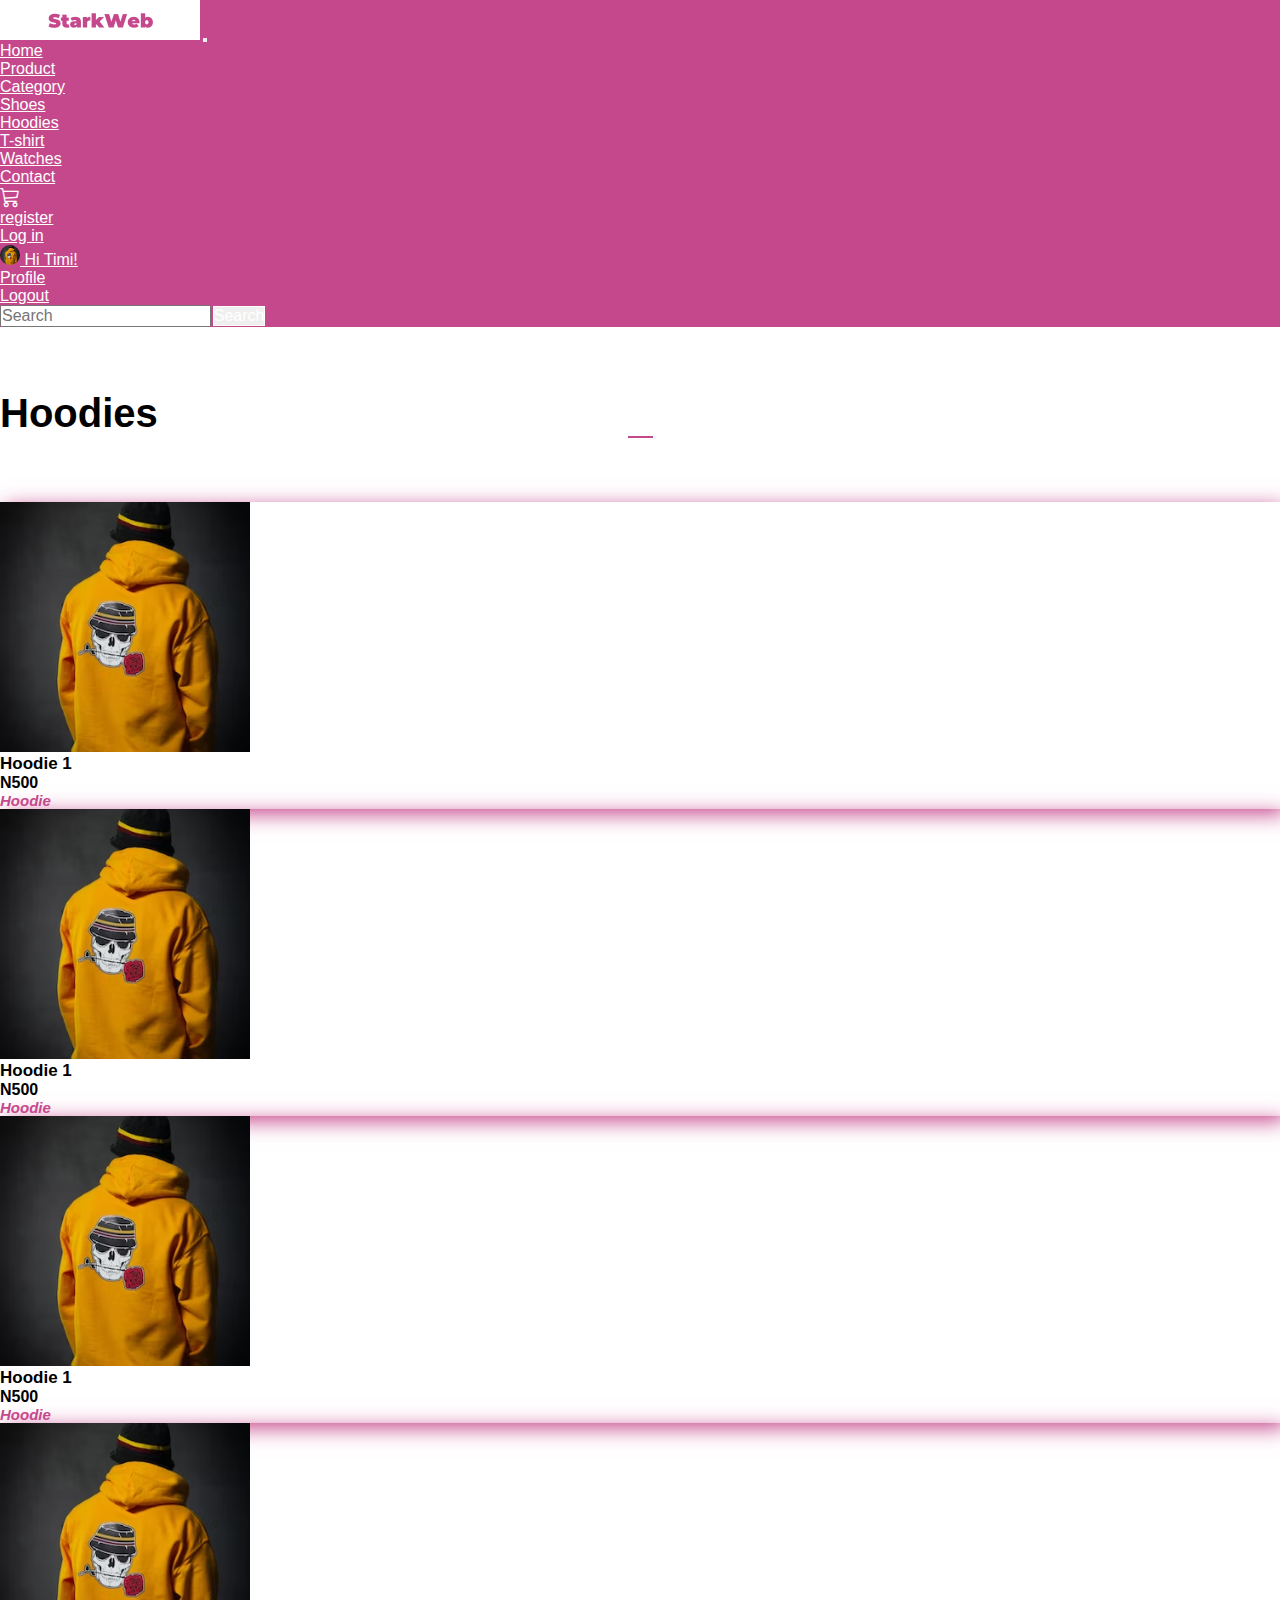
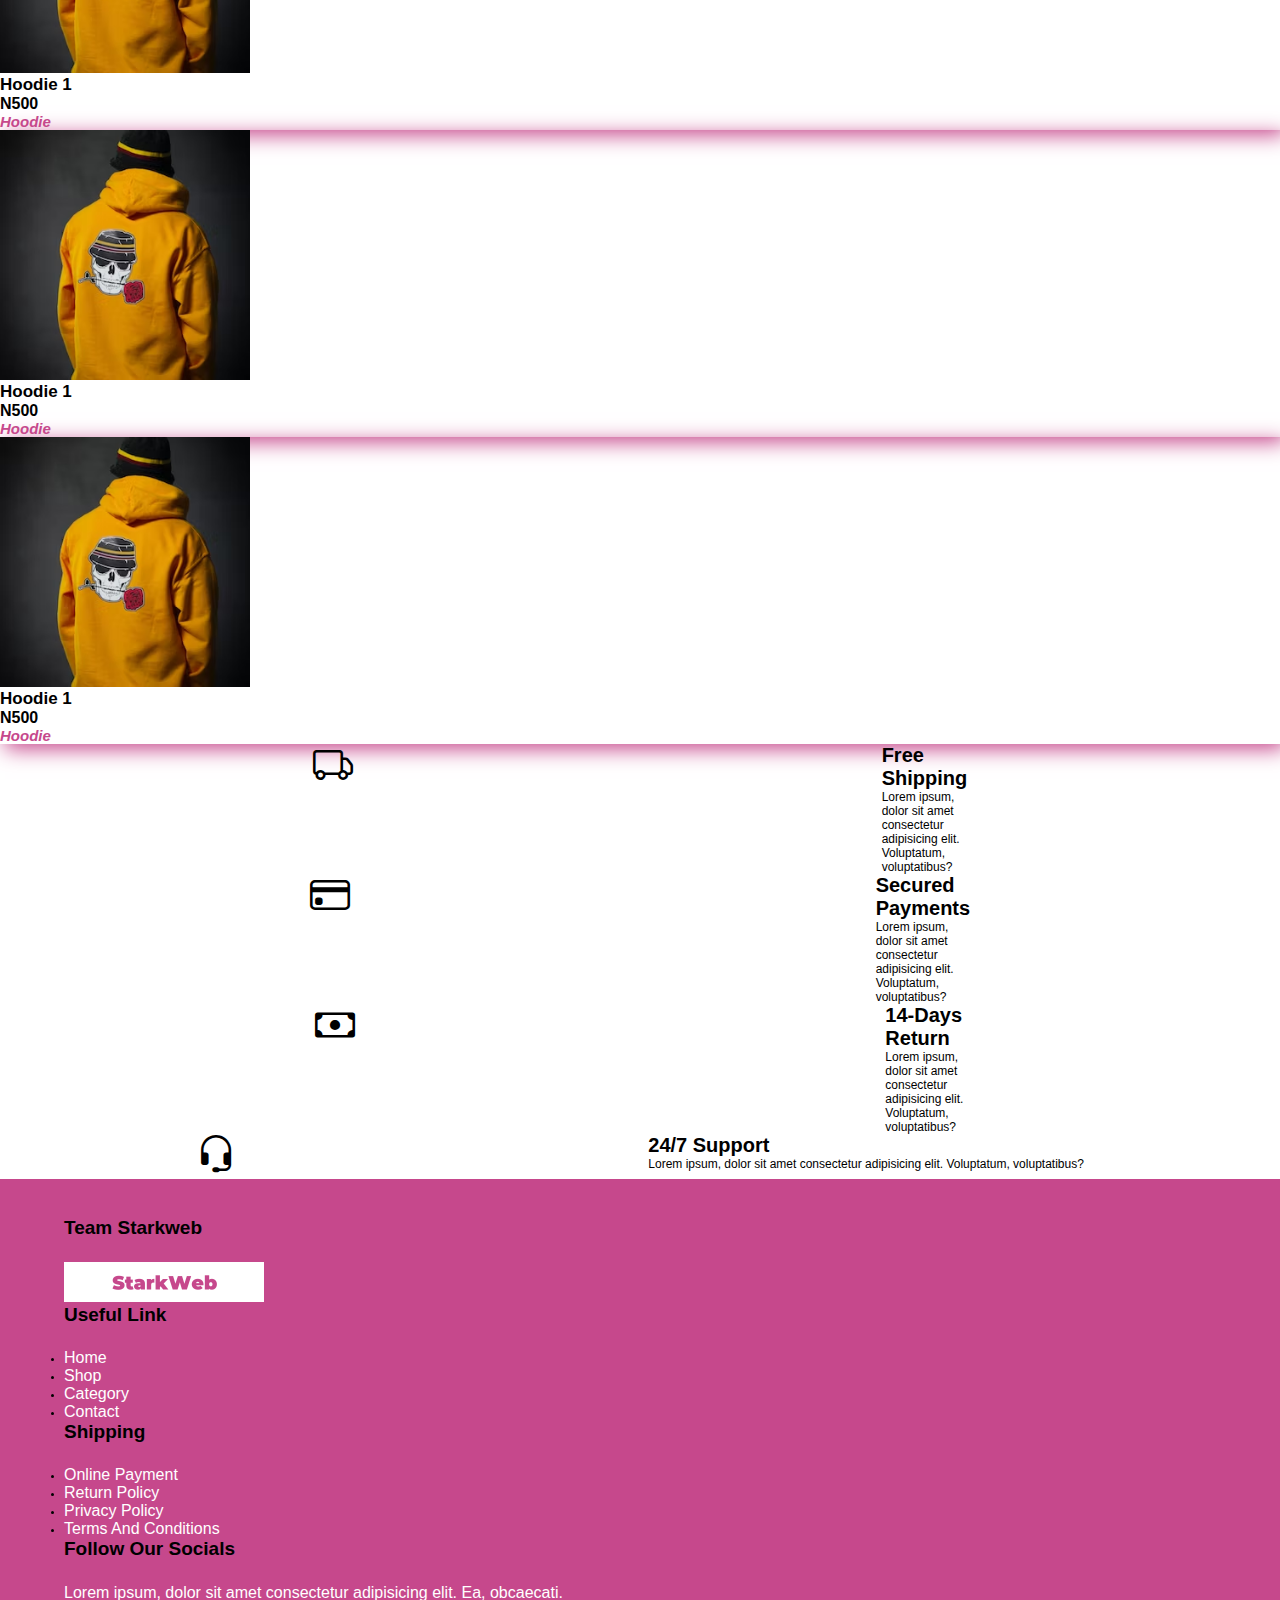
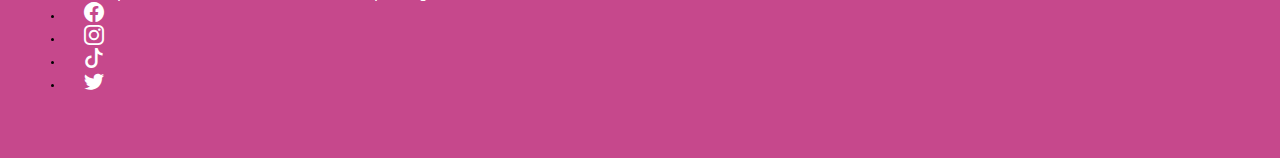
<file: hoodies.html>
<!doctype html>
<html lang="en">
  <head>
    <meta charset="utf-8">
    <meta name="viewport" content="width=device-width, initial-scale=1">
    <link rel="stylesheet" href="https://cdn.jsdelivr.net/npm/bootstrap-icons@1.10.5/font/bootstrap-icons.css">
    <link rel="stylesheet" href="/css/style.css">
    <title>Starkweb</title>
    <link href="https://cdn.jsdelivr.net/npm/bootstrap@5.3.1/dist/css/bootstrap.min.css" rel="stylesheet" integrity="sha384-4bw+/aepP/YC94hEpVNVgiZdgIC5+VKNBQNGCHeKRQN+PtmoHDEXuppvnDJzQIu9" crossorigin="anonymous">
  </head>
  <body>
    <!--navbar-->
    <nav class="navbar navbar-expand-lg">
        <div class="container">
          <a class="navbar-brand" href=""><img src="/img/stark.png" alt=""></a>
          <button class="navbar-toggler" type="button" data-bs-toggle="collapse" data-bs-target="#navbarSupportedContent" aria-controls="navbarSupportedContent" aria-expanded="false" aria-label="Toggle navigation">
            <span class="navbar-toggler-icon"></span>
          </button>
          <div class="collapse navbar-collapse" id="navbarSupportedContent">
            <ul class="navbar-nav me-auto mb-2 mb-lg-0 ms-auto">
              <li class="nav-item">
                <a class="nav-link" aria-current="page" href="/index.html">Home</a>
              </li>
              <li class="nav-item">
                <a class="nav-link" href="/products.html">Product</a>
              </li>
              <li class="nav-item dropdown">
                <a class="nav-link dropdown-toggle" href="" role="button" data-bs-toggle="dropdown" aria-expanded="false">
                  Category
                </a>
                <ul class="dropdown-menu">
                  <li><a class="dropdown-item" href="/shoes.html">Shoes</a></li>
                  <li><a class="dropdown-item" href="/hoodies.html">Hoodies</a></li>
                  <li><a class="dropdown-item" href="/t-shirt.html">T-shirt</a></li>
                  <li><a class="dropdown-item" href="/watch.html">Watches</a></li>
                </ul>
              </li>
              <li class="nav-item">
                <a class="nav-link"href="contact.html" >Contact</a>
              </li>
              <li class="nav-item">
                <a class="nav-link"href="#" >
                  <div class="wrapper">
                    <i class="bi bi-cart3"></i>
                    <span class="badga">0</span>
                  </div>
                </a>
              </li>
              <li class="nav-item">
                <a class="nav-link"href="/register.html" >register</a>
              </li>
              <li class="nav-item">
                <a class="nav-link"href="/login.t-shirt" >Log in</a>
              </li>
              <li class="nav-item dropdown">
                <a class="nav-link dropdown-toggle" href="#" role="button" data-bs-toggle="dropdown" aria-expanded="false">
                  <img src="/img/hoodies.avif" alt=""><span> Hi Timi!</span>
                </a>
                <ul class="dropdown-menu">
                  <li><a class="dropdown-item" href="/profile.html">Profile</a></li>
                  <li><a class="dropdown-item" href="/hoodies.html">Logout</a></li>
                </ul>
              </li>
            </ul>
            <form class="d-flex" role="search">
              <input class="form-control me-2" type="search" placeholder="Search" aria-label="Search">
              <button class="btn btn-outline-success" type="submit">Search</button>
            </form>
          </div>
        </div>
      </nav>
      <!--navbar done-->



  <!--content-->
<div class="container">
  <h1 class="text-center text-capitalize title">Hoodies</h1>
  <div class="row feat">
    <div class="col-12 col-md-4 mb-5">
      <div class="card">
        <img src="/img/hoodies.avif" class="card-img-top" alt="...">
        <div class="card-body">
          <div class="row">
            <div class="col-6">
          <h5 class="card-title">Hoodie 1</h5>
          </div>
          <div class="col-6">
            <p class="card-text float-end">N500</p>
          </div>
        </div>
        <div class="row">
          <p class="featcat">hoodie</p>
        </div>
        </div>
      </div>
      </div>

      <div class="col-12 col-md-4">
        <div class="card">
          <img src="/img/hoodies.avif" class="card-img-top" alt="...">
          <div class="card-body">
            <div class="row">
              <div class="col-6">
            <h5 class="card-title">Hoodie 1</h5>
            </div>
            <div class="col-6">
              <p class="card-text float-end">N500</p>
            </div>
          </div>
          <div class="row">
            <p class="featcat">hoodie</p>
          </div>
          </div>
        </div>
        </div>

        <div class="col-12 col-md-4">
          <div class="card">
            <img src="/img/hoodies.avif" class="card-img-top" alt="...">
            <div class="card-body">
              <div class="row">
                <div class="col-6">
              <h5 class="card-title">Hoodie 1</h5>
              </div>
              <div class="col-6">
                <p class="card-text float-end">N500</p>
              </div>
            </div>
            <div class="row">
              <p class="featcat">hoodie</p>
            </div>
            </div>
          </div>
          </div>

          <div class="col-12 col-md-4">
            <div class="card">
              <img src="/img/hoodies.avif" class="card-img-top" alt="...">
              <div class="card-body">
                <div class="row">
                  <div class="col-6">
                <h5 class="card-title">Hoodie 1</h5>
                </div>
                <div class="col-6">
                  <p class="card-text float-end">N500</p>
                </div>
              </div>
              <div class="row">
                <p class="featcat">hoodie</p>
              </div>
              </div>
            </div>
            </div>

            <div class="col-12 col-md-4">
              <div class="card">
                <img src="/img/hoodies.avif" class="card-img-top" alt="...">
                <div class="card-body">
                  <div class="row">
                    <div class="col-6">
                  <h5 class="card-title">Hoodie 1</h5>
                  </div>
                  <div class="col-6">
                    <p class="card-text float-end">N500</p>
                  </div>
                </div>
                <div class="row">
                  <p class="featcat">hoodie</p>
                </div>
                </div>
              </div>
              </div>

              <div class="col-12 col-md-4">
                <div class="card">
                  <img src="/img/hoodies.avif" class="card-img-top" alt="...">
                  <div class="card-body">
                    <div class="row">
                      <div class="col-6">
                    <h5 class="card-title">Hoodie 1</h5>
                    </div>
                    <div class="col-6">
                      <p class="card-text float-end">N500</p>
                    </div>
                  </div>
                  <div class="row">
                    <p class="featcat">hoodie</p>
                  </div>
                  </div>
                </div>
                </div>
</div>
<div class="container-fulid mt-5 mb-5">
<div class="row">
  <div class="col-12 col-md-3 info">
    <div class="left">
      <i class="bi bi-truck"></i>
    </div>
    <div class="right">
      <h3>free shipping</h3>
      <p>Lorem ipsum, dolor sit amet consectetur adipisicing elit. Voluptatum, voluptatibus?</p>
    </div>
  </div>
  <div class="col-12 col-md-3 info">
    <div class="left">
      <i class="bi bi-credit-card"></i>
    </div>
    <div class="right">
      <h3>secured payments</h3>
      <p>Lorem ipsum, dolor sit amet consectetur adipisicing elit. Voluptatum, voluptatibus?</p>
    </div>
  </div>
  <div class="col-12 col-md-3 info">
    <div class="left">
      <i class="bi bi-cash"></i>
    </div>
    <div class="right">
      <h3>14-days return</h3>
      <p>Lorem ipsum, dolor sit amet consectetur adipisicing elit. Voluptatum, voluptatibus?</p>
    </div>
  </div>
  <div class="col-12 col-md-3 info">
    <div class="left">
      <i class="bi bi-headset"></i>
    </div>
    <div class>
      <h3>24/7 support</h3>
      <p>Lorem ipsum, dolor sit amet consectetur adipisicing elit. Voluptatum, voluptatibus?</p>
    </div>
  </div>
</div>
</div>
</div>
  <!--conteant done-->
  <!--footer-->

  <div class="container-fulid mt-5 foot">
    <div class="row">
      <div class="col-12 col-md-6 col-lg-3">
        <h2>Team Starkweb</h2>
        <img src="/img/stark.png" alt="">
      </div>
      <div class="col-12 col-md-6 col-lg-3">
        <h2>Useful link</h2>
        <ul class="list unstyled">
          <li><a href="">home</a></li>
          <li><a href="">shop</a></li>
          <li><a href="">Category</a></li>
          <li><a href="">Contact</a></li>
        </ul>
      </div>
      <div class="col-12 col-md-6 col-lg-3">
        <h2>shipping</h2>
        <ul class="list unstyled">
          <li><a href="">online payment</a></li>
          <li><a href="">return policy</a></li>
          <li><a href="">privacy policy</a></li>
          <li><a href="">terms and conditions</a></li>
        </ul>
      </div>
      <div class="col-12 col-md-6 col-lg-3">
        <h2>follow our socials</h2>
        <p>Lorem ipsum, dolor sit amet consectetur adipisicing elit. Ea, obcaecati.</p>
        <ul class="list unstyled">
          <li class="list-inline-item"><i class="bi bi-facebook"></i></li>
          <li class="list-inline-item"><i class="bi bi-instagram"></i></li>
          <li class="list-inline-item"><i class="bi bi-tiktok"></i></li>
          <li class="list-inline-item"><i class="bi bi-twitter"></i></li>
        </ul>
      </div>
    </div>
    <script src="https://cdn.jsdelivr.net/npm/bootstrap@5.3.1/dist/js/bootstrap.bundle.min.js" integrity="sha384-HwwvtgBNo3bZJJLYd8oVXjrBZt8cqVSpeBNS5n7C8IVInixGAoxmnlMuBnhbgrkm" crossorigin="anonymous"></script>
    </div>
  </body>
</html>
</file>
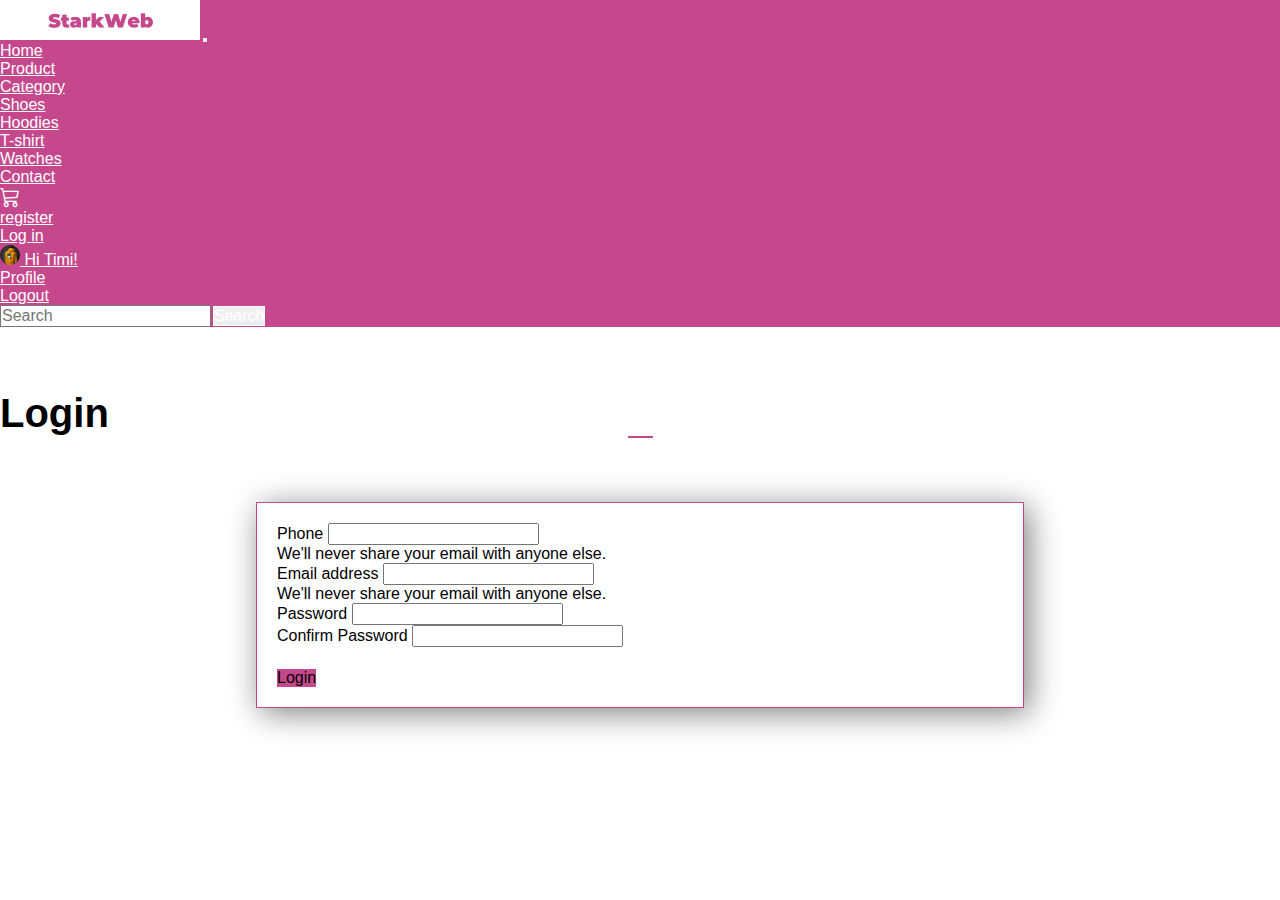
<file: login.html>
<!doctype html>
<html lang="en">
  <head>
    <meta charset="utf-8">
    <meta name="viewport" content="width=device-width, initial-scale=1">
    <link rel="stylesheet" href="https://cdn.jsdelivr.net/npm/bootstrap-icons@1.10.5/font/bootstrap-icons.css">
    <link rel="stylesheet" href="/css/style.css">
    <title>Starkweb</title>
    <link href="https://cdn.jsdelivr.net/npm/bootstrap@5.3.1/dist/css/bootstrap.min.css" rel="stylesheet" integrity="sha384-4bw+/aepP/YC94hEpVNVgiZdgIC5+VKNBQNGCHeKRQN+PtmoHDEXuppvnDJzQIu9" crossorigin="anonymous">
  </head>
  <body>
    <!--navbar-->
    <nav class="navbar navbar-expand-lg">
        <div class="container">
          <a class="navbar-brand" href=""><img src="/img/stark.png" alt=""></a>
          <button class="navbar-toggler" type="button" data-bs-toggle="collapse" data-bs-target="#navbarSupportedContent" aria-controls="navbarSupportedContent" aria-expanded="false" aria-label="Toggle navigation">
            <span class="navbar-toggler-icon"></span>
          </button>
          <div class="collapse navbar-collapse" id="navbarSupportedContent">
            <ul class="navbar-nav me-auto mb-2 mb-lg-0 ms-auto">
              <li class="nav-item">
                <a class="nav-link" aria-current="page" href="/index.html">Home</a>
              </li>
              <li class="nav-item">
                <a class="nav-link" href="#">Product</a>
              </li>
              <li class="nav-item dropdown">
                <a class="nav-link dropdown-toggle" href="" role="button" data-bs-toggle="dropdown" aria-expanded="false">
                  Category
                </a>
                <ul class="dropdown-menu">
                  <li><a class="dropdown-item" href="/shoes.html">Shoes</a></li>
                  <li><a class="dropdown-item" href="/hoodies.html">Hoodies</a></li>
                  <li><a class="dropdown-item" href="/t-shirt.html">T-shirt</a></li>
                  <li><a class="dropdown-item" href="/watch.html">Watches</a></li>
                </ul>
              </li>
              <li class="nav-item">
                <a class="nav-link"href="#" >Contact</a>
              </li>
              <li class="nav-item">
                <a class="nav-link"href="#" >
                  <div class="wrapper">
                    <i class="bi bi-cart3"></i>
                    <span class="badga">0</span>
                  </div>
                </a>
              </li>
              <li class="nav-item">
                <a class="nav-link"href="/Register.html" >register</a>
              </li>
              <li class="nav-item">
                <a class="nav-link"href="/login.html" >Log in</a>
              </li>
              <li class="nav-item dropdown">
                <a class="nav-link dropdown-toggle" href="#" role="button" data-bs-toggle="dropdown" aria-expanded="false">
                  <img src="/img/hoodies.avif" alt=""><span> Hi Timi!</span>
                </a>
                <ul class="dropdown-menu">
                  <li><a class="dropdown-item" href="/profile.html">Profile</a></li>
                  <li><a class="dropdown-item" href="/hoodies.html">Logout</a></li>
                </ul>
              </li>
            </ul>
            <form class="d-flex" role="search">
              <input class="form-control me-2" type="search" placeholder="Search" aria-label="Search">
              <button class="btn btn-outline-success" type="submit">Search</button>
            </form>
          </div>
        </div>
      </nav>
      <!--navbar done-->
      

<div class="container mt-5 mb-5">
  <h1 class="text-center text-capitalize title">Login</h1>
  <div class="row register">
    <div class="col-12">
      <form>
        <div class="mb-3">
          <label for="exampleInputEmail1" class="form-label">Phone</label>
          <input type="text" class="form-control" id="exampleInputEmail1" aria-describedby="emailHelp">
          <div id="emailHelp" class="form-text">We'll never share your email with anyone else.</div>
        </div>
        <div class="mb-3">
          <label for="exampleInputEmail1" class="form-label">Email address</label>
          <input type="email" class="form-control" id="exampleInputEmail1" aria-describedby="emailHelp">
          <div id="emailHelp" class="form-text">We'll never share your email with anyone else.</div>
        </div>
        <div class="mb-3">
          <label for="exampleInputPassword1" class="form-label">Password</label>
          <input type="password" class="form-control" id="exampleInputPassword1">
        </div>
        <div class="mb-3">
          <label for="exampleInputPassword1" class="form-label">Confirm Password</label>
          <input type="password" class="form-control" id="exampleInputPassword1">
        </div>
        <button type="submit" class="btn btn-primary">login</button>
      </form>
    </div>
  </div>
</div>
    <script src="https://cdn.jsdelivr.net/npm/bootstrap@5.3.1/dist/js/bootstrap.bundle.min.js" integrity="sha384-HwwvtgBNo3bZJJLYd8oVXjrBZt8cqVSpeBNS5n7C8IVInixGAoxmnlMuBnhbgrkm" crossorigin="anonymous"></script>
    </div>
  </body>
</html>
</file>
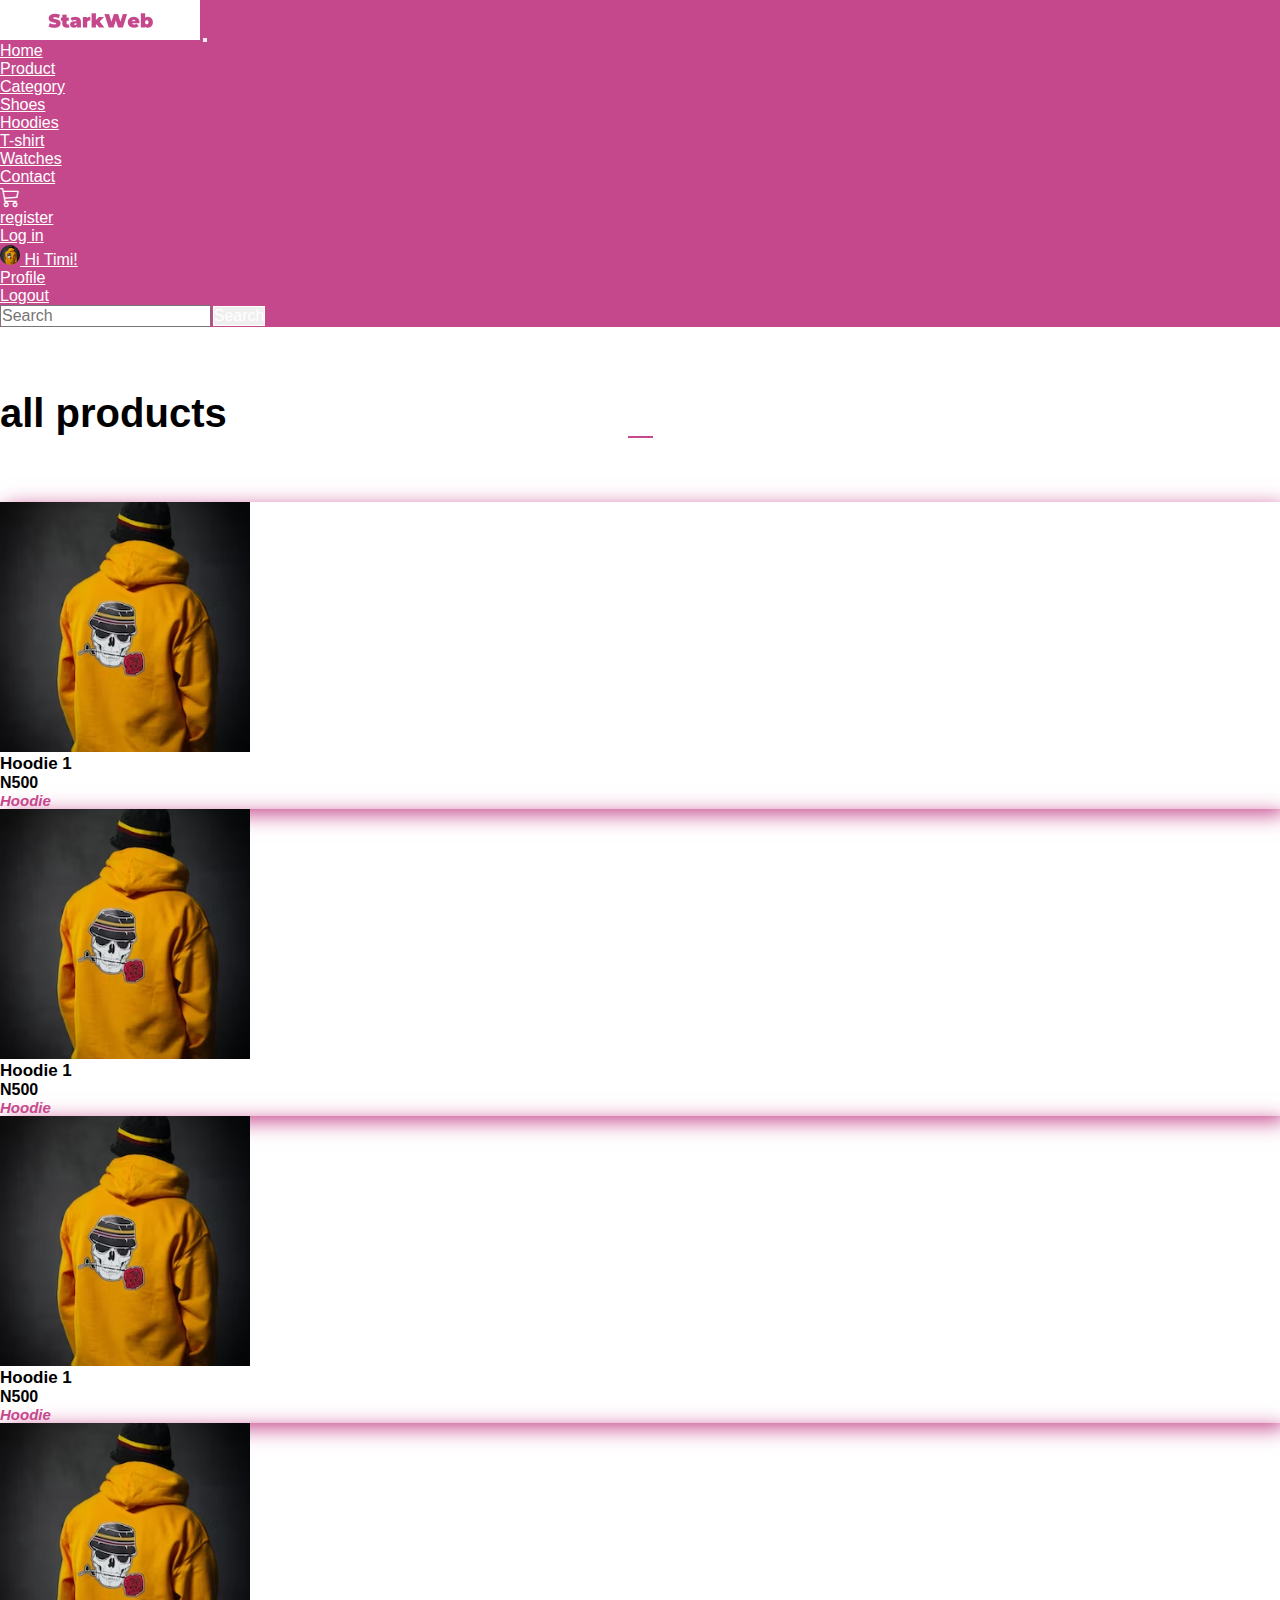
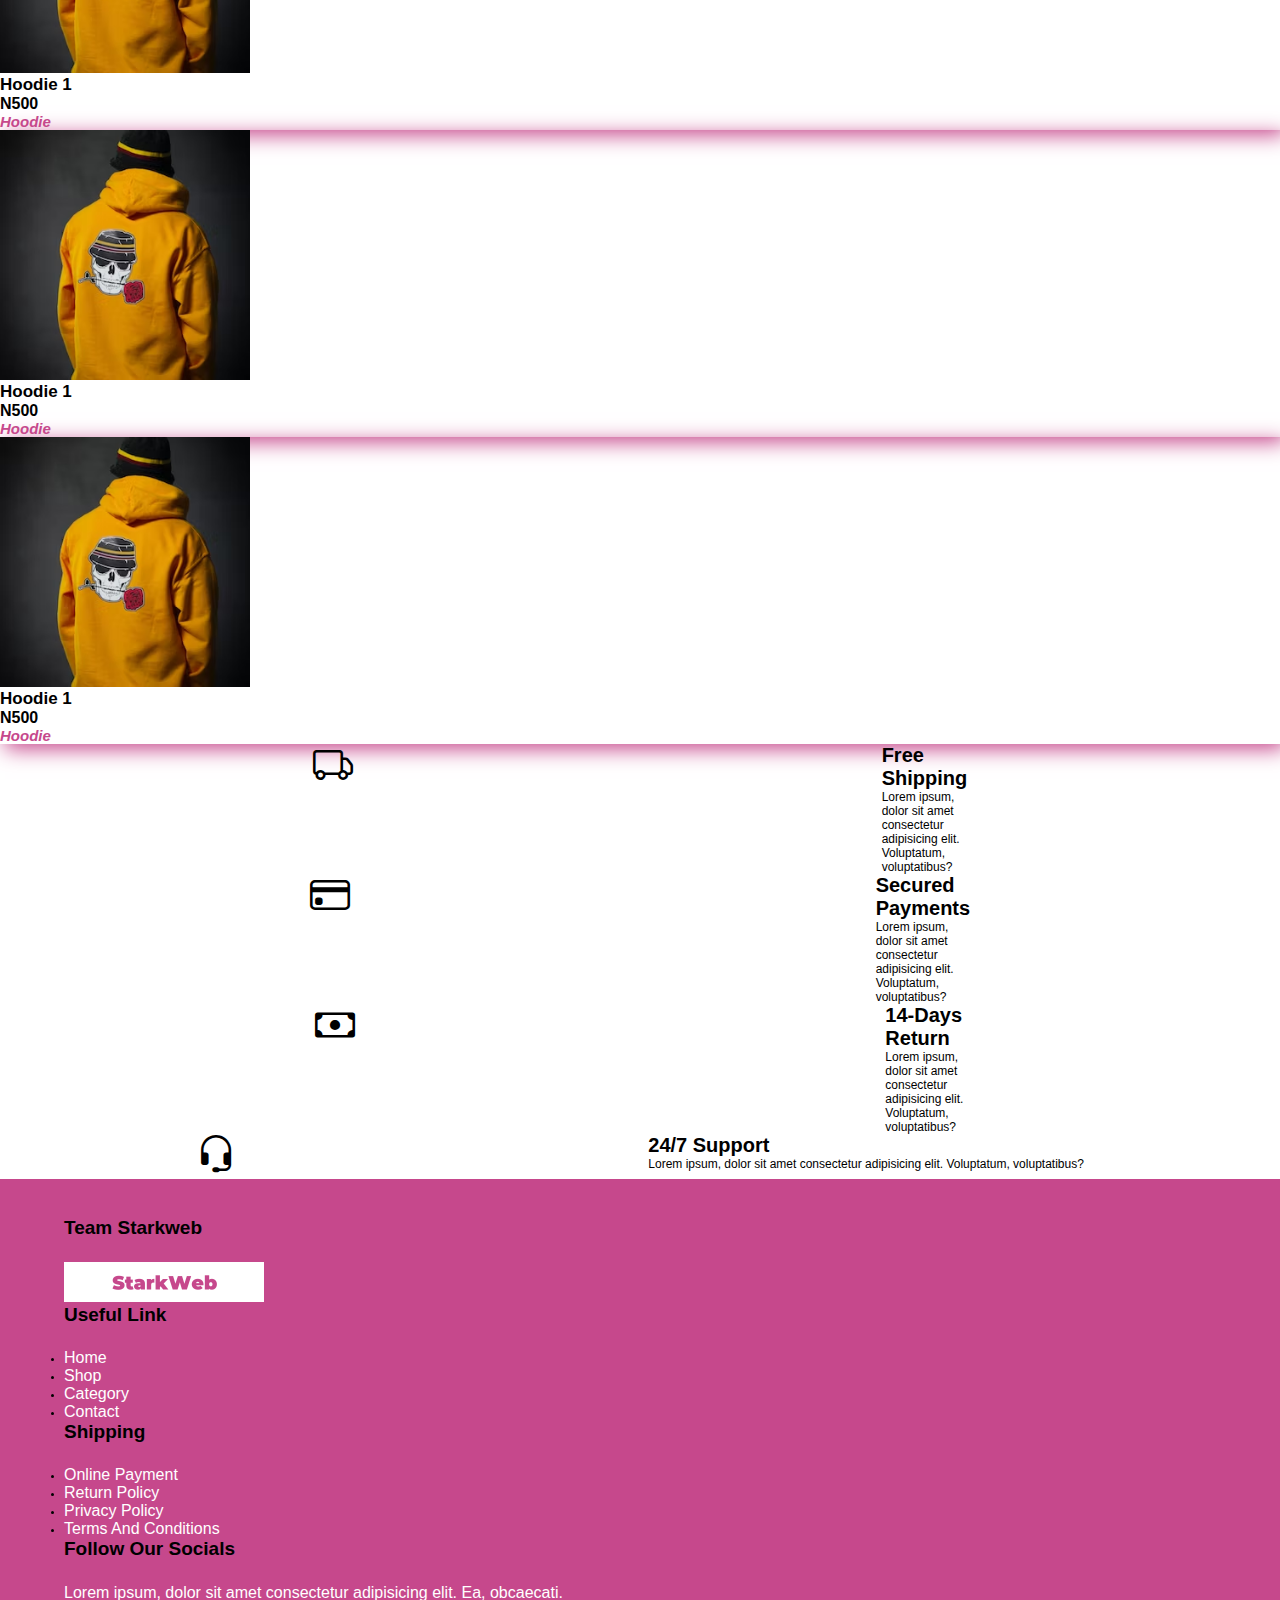
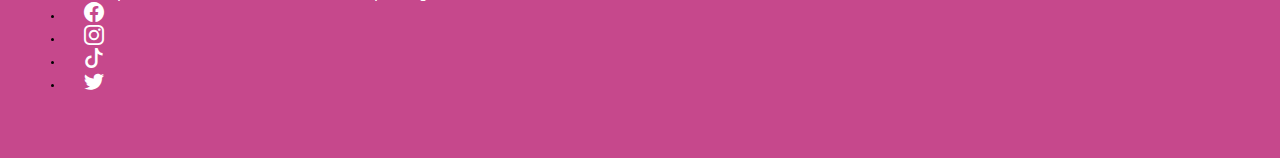
<file: products.html>
<!doctype html>
<html lang="en">
  <head>
    <meta charset="utf-8">
    <meta name="viewport" content="width=device-width, initial-scale=1">
    <link rel="stylesheet" href="https://cdn.jsdelivr.net/npm/bootstrap-icons@1.10.5/font/bootstrap-icons.css">
    <link rel="stylesheet" href="/css/style.css">
    <title>Starkweb</title>
    <link href="https://cdn.jsdelivr.net/npm/bootstrap@5.3.1/dist/css/bootstrap.min.css" rel="stylesheet" integrity="sha384-4bw+/aepP/YC94hEpVNVgiZdgIC5+VKNBQNGCHeKRQN+PtmoHDEXuppvnDJzQIu9" crossorigin="anonymous">
  </head>
  <body>
    <!--navbar-->
    <nav class="navbar navbar-expand-lg">
        <div class="container">
          <a class="navbar-brand" href=""><img src="/img/stark.png" alt=""></a>
          <button class="navbar-toggler" type="button" data-bs-toggle="collapse" data-bs-target="#navbarSupportedContent" aria-controls="navbarSupportedContent" aria-expanded="false" aria-label="Toggle navigation">
            <span class="navbar-toggler-icon"></span>
          </button>
          <div class="collapse navbar-collapse" id="navbarSupportedContent">
            <ul class="navbar-nav me-auto mb-2 mb-lg-0 ms-auto">
              <li class="nav-item">
                <a class="nav-link" aria-current="page" href="/index.html">Home</a>
              </li>
              <li class="nav-item">
                <a class="nav-link" href="#">Product</a>
              </li>
              <li class="nav-item dropdown">
                <a class="nav-link dropdown-toggle" href="" role="button" data-bs-toggle="dropdown" aria-expanded="false">
                  Category
                </a>
                <ul class="dropdown-menu">
                  <li><a class="dropdown-item" href="/shoes.html">Shoes</a></li>
                  <li><a class="dropdown-item" href="/hoodies.html">Hoodies</a></li>
                  <li><a class="dropdown-item" href="/t-shirt.html">T-shirt</a></li>
                  <li><a class="dropdown-item" href="/watch.html">Watches</a></li>
                </ul>
              </li>
              <li class="nav-item">
                <a class="nav-link"href="/contact.html" >Contact</a>
              </li>
              <li class="nav-item">
                <a class="nav-link"href="#" >
                  <div class="wrapper">
                    <i class="bi bi-cart3"></i>
                    <span class="badga">0</span>
                  </div>
                </a>
              </li>
              <li class="nav-item">
                <a class="nav-link"href="/register.html" >register</a>
              </li>
              <li class="nav-item">
                <a class="nav-link"href="login.html" >Log in</a>
              </li>
              <li class="nav-item dropdown">
                <a class="nav-link dropdown-toggle" href="#" role="button" data-bs-toggle="dropdown" aria-expanded="false">
                  <img src="/img/hoodies.avif" alt=""><span> Hi Timi!</span>
                </a>
                <ul class="dropdown-menu">
                  <li><a class="dropdown-item" href="/profile.html">Profile</a></li>
                  <li><a class="dropdown-item" href="/hoodies.html">Logout</a></li>
                </ul>
              </li>
            </ul>
            <form class="d-flex" role="search">
              <input class="form-control me-2" type="search" placeholder="Search" aria-label="Search">
              <button class="btn btn-outline-success" type="submit">Search</button>
            </form>
          </div>
        </div>
      </nav>
      <!--navbar done-->
      


  <!--content-->
<div class="container">
  <h1 class="text-center text-capitalize title">all products</h1>
  <div class="row feat">
    <div class="col-12 col-md-4 mb-5">
      <div class="card">
        <img src="/img/hoodies.avif" class="card-img-top" alt="...">
        <div class="card-body">
          <div class="row">
            <div class="col-6">
          <h5 class="card-title">Hoodie 1</h5>
          </div>
          <div class="col-6">
            <p class="card-text float-end">N500</p>
          </div>
        </div>
        <div class="row">
          <p class="featcat">hoodie</p>
        </div>
        </div>
      </div>
      </div>

      <div class="col-12 col-md-4">
        <div class="card">
          <img src="/img/hoodies.avif" class="card-img-top" alt="...">
          <div class="card-body">
            <div class="row">
              <div class="col-6">
            <h5 class="card-title">Hoodie 1</h5>
            </div>
            <div class="col-6">
              <p class="card-text float-end">N500</p>
            </div>
          </div>
          <div class="row">
            <p class="featcat">hoodie</p>
          </div>
          </div>
        </div>
        </div>

        <div class="col-12 col-md-4">
          <div class="card">
            <img src="/img/hoodies.avif" class="card-img-top" alt="...">
            <div class="card-body">
              <div class="row">
                <div class="col-6">
              <h5 class="card-title">Hoodie 1</h5>
              </div>
              <div class="col-6">
                <p class="card-text float-end">N500</p>
              </div>
            </div>
            <div class="row">
              <p class="featcat">hoodie</p>
            </div>
            </div>
          </div>
          </div>

          <div class="col-12 col-md-4">
            <div class="card">
              <img src="/img/hoodies.avif" class="card-img-top" alt="...">
              <div class="card-body">
                <div class="row">
                  <div class="col-6">
                <h5 class="card-title">Hoodie 1</h5>
                </div>
                <div class="col-6">
                  <p class="card-text float-end">N500</p>
                </div>
              </div>
              <div class="row">
                <p class="featcat">hoodie</p>
              </div>
              </div>
            </div>
            </div>

            <div class="col-12 col-md-4">
              <div class="card">
                <img src="/img/hoodies.avif" class="card-img-top" alt="...">
                <div class="card-body">
                  <div class="row">
                    <div class="col-6">
                  <h5 class="card-title">Hoodie 1</h5>
                  </div>
                  <div class="col-6">
                    <p class="card-text float-end">N500</p>
                  </div>
                </div>
                <div class="row">
                  <p class="featcat">hoodie</p>
                </div>
                </div>
              </div>
              </div>

              <div class="col-12 col-md-4">
                <div class="card">
                  <img src="/img/hoodies.avif" class="card-img-top" alt="...">
                  <div class="card-body">
                    <div class="row">
                      <div class="col-6">
                    <h5 class="card-title">Hoodie 1</h5>
                    </div>
                    <div class="col-6">
                      <p class="card-text float-end">N500</p>
                    </div>
                  </div>
                  <div class="row">
                    <p class="featcat">hoodie</p>
                  </div>
                  </div>
                </div>
                </div>
</div>
<div class="container-fulid mt-5 mb-5">
<div class="row">
  <div class="col-12 col-md-3 info">
    <div class="left">
      <i class="bi bi-truck"></i>
    </div>
    <div class="right">
      <h3>free shipping</h3>
      <p>Lorem ipsum, dolor sit amet consectetur adipisicing elit. Voluptatum, voluptatibus?</p>
    </div>
  </div>
  <div class="col-12 col-md-3 info">
    <div class="left">
      <i class="bi bi-credit-card"></i>
    </div>
    <div class="right">
      <h3>secured payments</h3>
      <p>Lorem ipsum, dolor sit amet consectetur adipisicing elit. Voluptatum, voluptatibus?</p>
    </div>
  </div>
  <div class="col-12 col-md-3 info">
    <div class="left">
      <i class="bi bi-cash"></i>
    </div>
    <div class="right">
      <h3>14-days return</h3>
      <p>Lorem ipsum, dolor sit amet consectetur adipisicing elit. Voluptatum, voluptatibus?</p>
    </div>
  </div>
  <div class="col-12 col-md-3 info">
    <div class="left">
      <i class="bi bi-headset"></i>
    </div>
    <div class>
      <h3>24/7 support</h3>
      <p>Lorem ipsum, dolor sit amet consectetur adipisicing elit. Voluptatum, voluptatibus?</p>
    </div>
  </div>
</div>
</div>
</div>
  <!--conteant done-->
  <!--footer-->

  <div class="container-fulid mt-5 foot">
    <div class="row">
      <div class="col-12 col-md-6 col-lg-3">
        <h2>Team Starkweb</h2>
        <img src="/img/stark.png" alt="">
      </div>
      <div class="col-12 col-md-6 col-lg-3">
        <h2>Useful link</h2>
        <ul class="list unstyled">
          <li><a href="">home</a></li>
          <li><a href="">shop</a></li>
          <li><a href="">Category</a></li>
          <li><a href="">Contact</a></li>
        </ul>
      </div>
      <div class="col-12 col-md-6 col-lg-3">
        <h2>shipping</h2>
        <ul class="list unstyled">
          <li><a href="">online payment</a></li>
          <li><a href="">return policy</a></li>
          <li><a href="">privacy policy</a></li>
          <li><a href="">terms and conditions</a></li>
        </ul>
      </div>
      <div class="col-12 col-md-6 col-lg-3">
        <h2>follow our socials</h2>
        <p>Lorem ipsum, dolor sit amet consectetur adipisicing elit. Ea, obcaecati.</p>
        <ul class="list unstyled">
          <li class="list-inline-item"><i class="bi bi-facebook"></i></li>
          <li class="list-inline-item"><i class="bi bi-instagram"></i></li>
          <li class="list-inline-item"><i class="bi bi-tiktok"></i></li>
          <li class="list-inline-item"><i class="bi bi-twitter"></i></li>
        </ul>
      </div>
    </div>
    <script src="https://cdn.jsdelivr.net/npm/bootstrap@5.3.1/dist/js/bootstrap.bundle.min.js" integrity="sha384-HwwvtgBNo3bZJJLYd8oVXjrBZt8cqVSpeBNS5n7C8IVInixGAoxmnlMuBnhbgrkm" crossorigin="anonymous"></script>
    </div>
  </body>
</html>
</file>
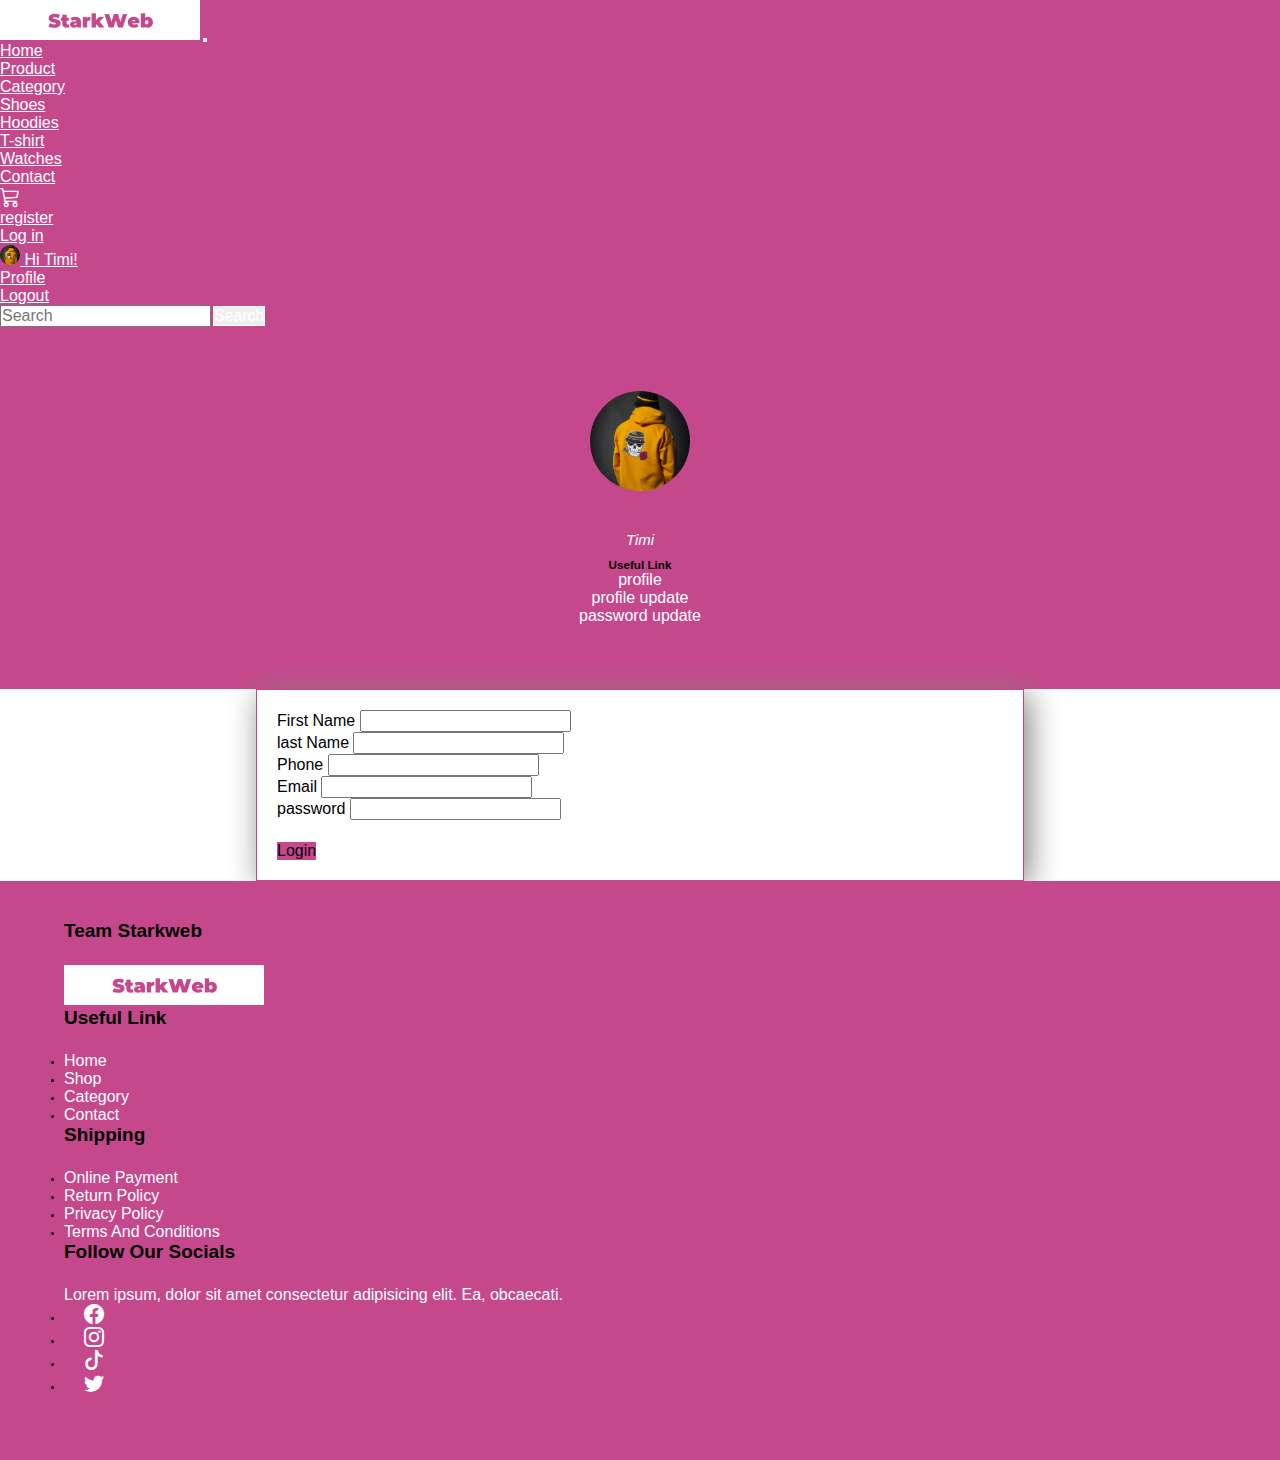
<file: profile.html>
<!doctype html>
<html lang="en">
  <head>
    <meta charset="utf-8">
    <meta name="viewport" content="width=device-width, initial-scale=1">
    <link rel="stylesheet" href="https://cdn.jsdelivr.net/npm/bootstrap-icons@1.10.5/font/bootstrap-icons.css">
    <link rel="stylesheet" href="/css/style.css">
    <title>Starkweb</title>
    <link href="https://cdn.jsdelivr.net/npm/bootstrap@5.3.1/dist/css/bootstrap.min.css" rel="stylesheet" integrity="sha384-4bw+/aepP/YC94hEpVNVgiZdgIC5+VKNBQNGCHeKRQN+PtmoHDEXuppvnDJzQIu9" crossorigin="anonymous">
  </head>
  <body>
    <!--navbar-->
    <nav class="navbar navbar-expand-lg">
        <div class="container">
          <a class="navbar-brand" href=""><img src="/img/stark.png" alt=""></a>
          <button class="navbar-toggler" type="button" data-bs-toggle="collapse" data-bs-target="#navbarSupportedContent" aria-controls="navbarSupportedContent" aria-expanded="false" aria-label="Toggle navigation">
            <span class="navbar-toggler-icon"></span>
          </button>
          <div class="collapse navbar-collapse" id="navbarSupportedContent">
            <ul class="navbar-nav me-auto mb-2 mb-lg-0 ms-auto">
              <li class="nav-item">
                <a class="nav-link" aria-current="page" href="/index.html">Home</a>
              </li>
              <li class="nav-item">
                <a class="nav-link" href="#">Product</a>
              </li>
              <li class="nav-item dropdown">
                <a class="nav-link dropdown-toggle" href="" role="button" data-bs-toggle="dropdown" aria-expanded="false">
                  Category
                </a>
                <ul class="dropdown-menu">
                  <li><a class="dropdown-item" href="/shoes.html">Shoes</a></li>
                  <li><a class="dropdown-item" href="/hoodies.html">Hoodies</a></li>
                  <li><a class="dropdown-item" href="/t-shirt.html">T-shirt</a></li>
                  <li><a class="dropdown-item" href="/watch.html">Watches</a></li>
                </ul>
              </li>
              <li class="nav-item">
                <a class="nav-link"href="/login.html" >Contact</a>
              </li>
              <li class="nav-item">
                <a class="nav-link"href="#" >
                  <div class="wrapper">
                    <i class="bi bi-cart3"></i>
                    <span class="badga">0</span>
                  </div>
                </a>
              </li>
              <li class="nav-item">
                <a class="nav-link"href="/login.html" >register</a>
              </li>
              <li class="nav-item">
                <a class="nav-link"href="/login.html" >Log in</a>
              </li>
              <li class="nav-item dropdown">
                <a class="nav-link dropdown-toggle" href="#" role="button" data-bs-toggle="dropdown" aria-expanded="false">
                  <img src="/img/hoodies.avif" alt=""><span> Hi Timi!</span>
                </a>
                <ul class="dropdown-menu">
                  <li><a class="dropdown-item" href="/profile.html">Profile</a></li>
                  <li><a class="dropdown-item" href="/hoodies.html">Logout</a></li>
                </ul>
              </li>
            </ul>
            <form class="d-flex" role="search">
              <input class="form-control me-2" type="search" placeholder="Search" aria-label="Search">
              <button class="btn btn-outline-success" type="submit">Search</button>
            </form>
          </div>
        </div>
      </nav>
      <!--navbar done-->
      



  <!--content-->
<div class="container mt-5 mb-5 ">
  <div class="row">
    <div class="col-12 col-md-6 user">
     <img src="/img/hoodies.avif" alt="">
     <p>timi</p>
     <h3>useful link</h3>
     <ul class="list-unstyled">
      <li><a href="">profile </a></li>
      <li><a href="">profile update</a></li>
      <li><a href="">password update </a></li>
     </ul>
    </div>
    <div class="col-12 col-md-6 register">
      <form>
        <div class="mb-3">
          <label for="exampleInputEmail1" class="form-label">First Name</label>
          <input type="text" class="form-control" id="exampleInputEmail1" aria-describedby="emailHelp">
        </div>
        <div class="mb-3">
          <label for="exampleInputEmail1" class="form-label">last Name</label>
          <input type="text" class="form-control" id="exampleInputEmail1" aria-describedby="emailHelp">
        </div>
        <div class="mb-3">
          <label for="exampleInputEmail1" class="form-label">Phone</label>
          <input type="text" class="form-control" id="exampleInputEmail1" aria-describedby="emailHelp">
        </div>
        <div class="mb-3">
          <label for="exampleInputEmail1" class="form-label">Email</label>
          <input type="email" class="form-control" id="exampleInputEmail1" aria-describedby="emailHelp">
        </div>
        <div class="mb-3">
          <label for="exampleInputEmail1" class="form-label">password</label>
          <input type="text" class="form-control" id="exampleInputEmail1" aria-describedby="emailHelp">
        </div>
        <button type="submit" class="btn btn-primary">Login</button>
        </form>
    </div>
  </div>
</div>
  <!--conteant done-->
  <!--footer-->

  <div class="container-fulid mt-5 foot">
    <div class="row">
      <div class="col-12 col-md-6 col-lg-3">
        <h2>Team Starkweb</h2>
        <img src="/img/stark.png" alt="">
      </div>
      <div class="col-12 col-md-6 col-lg-3">
        <h2>Useful link</h2>
        <ul class="list unstyled">
          <li><a href="">home</a></li>
          <li><a href="">shop</a></li>
          <li><a href="">Category</a></li>
          <li><a href="">Contact</a></li>
        </ul>
      </div>
      <div class="col-12 col-md-6 col-lg-3">
        <h2>shipping</h2>
        <ul class="list unstyled">
          <li><a href="">online payment</a></li>
          <li><a href="">return policy</a></li>
          <li><a href="">privacy policy</a></li>
          <li><a href="">terms and conditions</a></li>
        </ul>
      </div>
      <div class="col-12 col-md-6 col-lg-3">
        <h2>follow our socials</h2>
        <p>Lorem ipsum, dolor sit amet consectetur adipisicing elit. Ea, obcaecati.</p>
        <ul class="list unstyled">
          <li class="list-inline-item"><i class="bi bi-facebook"></i></li>
          <li class="list-inline-item"><i class="bi bi-instagram"></i></li>
          <li class="list-inline-item"><i class="bi bi-tiktok"></i></li>
          <li class="list-inline-item"><i class="bi bi-twitter"></i></li>
        </ul>
      </div>
    </div>
    <script src="https://cdn.jsdelivr.net/npm/bootstrap@5.3.1/dist/js/bootstrap.bundle.min.js" integrity="sha384-HwwvtgBNo3bZJJLYd8oVXjrBZt8cqVSpeBNS5n7C8IVInixGAoxmnlMuBnhbgrkm" crossorigin="anonymous"></script>
    </div>
  </body>
</html>
</file>
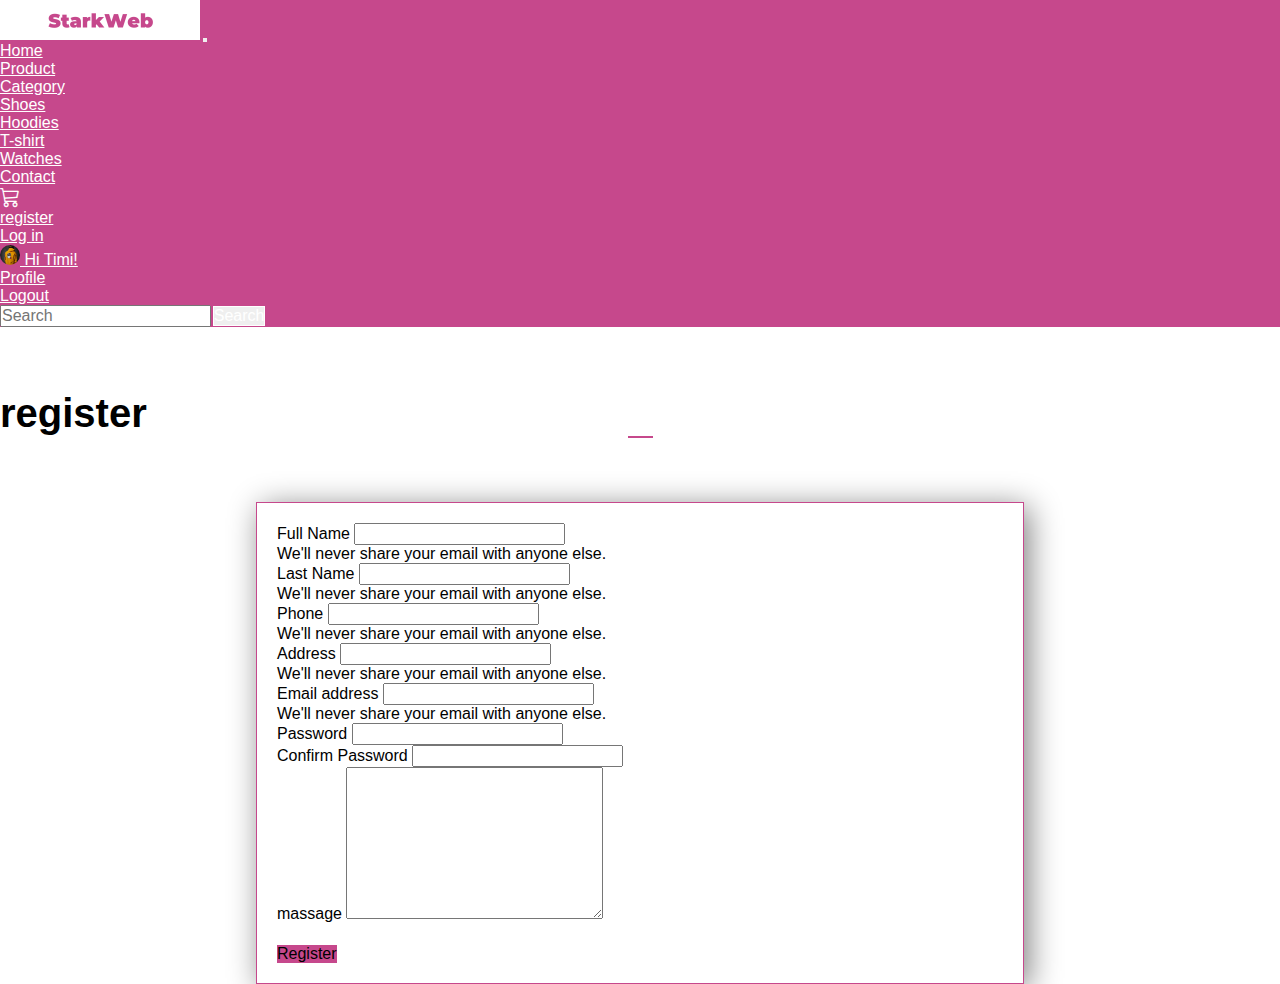
<file: register.html>
<!doctype html>
<html lang="en">
  <head>
    <meta charset="utf-8">
    <meta name="viewport" content="width=device-width, initial-scale=1">
    <link rel="stylesheet" href="https://cdn.jsdelivr.net/npm/bootstrap-icons@1.10.5/font/bootstrap-icons.css">
    <link rel="stylesheet" href="/css/style.css">
    <title>Starkweb</title>
    <link href="https://cdn.jsdelivr.net/npm/bootstrap@5.3.1/dist/css/bootstrap.min.css" rel="stylesheet" integrity="sha384-4bw+/aepP/YC94hEpVNVgiZdgIC5+VKNBQNGCHeKRQN+PtmoHDEXuppvnDJzQIu9" crossorigin="anonymous">
  </head>
  <body>
    <!--navbar-->
    <nav class="navbar navbar-expand-lg">
        <div class="container">
          <a class="navbar-brand" href=""><img src="/img/stark.png" alt=""></a>
          <button class="navbar-toggler" type="button" data-bs-toggle="collapse" data-bs-target="#navbarSupportedContent" aria-controls="navbarSupportedContent" aria-expanded="false" aria-label="Toggle navigation">
            <span class="navbar-toggler-icon"></span>
          </button>
          <div class="collapse navbar-collapse" id="navbarSupportedContent">
            <ul class="navbar-nav me-auto mb-2 mb-lg-0 ms-auto">
              <li class="nav-item">
                <a class="nav-link" aria-current="page" href="/index.html">Home</a>
              </li>
              <li class="nav-item">
                <a class="nav-link" href="#">Product</a>
              </li>
              <li class="nav-item dropdown">
                <a class="nav-link dropdown-toggle" href="" role="button" data-bs-toggle="dropdown" aria-expanded="false">
                  Category
                </a>
                <ul class="dropdown-menu">
                  <li><a class="dropdown-item" href="/shoes.html">Shoes</a></li>
                  <li><a class="dropdown-item" href="/hoodies.html">Hoodies</a></li>
                  <li><a class="dropdown-item" href="/t-shirt.html">T-shirt</a></li>
                  <li><a class="dropdown-item" href="/watch.html">Watches</a></li>
                </ul>
              </li>
              <li class="nav-item">
                <a class="nav-link"href="#" >Contact</a>
              </li>
              <li class="nav-item">
                <a class="nav-link"href="/cart.html" >
                  <div class="wrapper">
                    <i class="bi bi-cart3"></i>
                    <span class="badga">0</span>
                  </div>
                </a>
              </li>
              <li class="nav-item">
                <a class="nav-link"href="/register" >register</a>
              </li>
              <li class="nav-item">
                <a class="nav-link"href="/login.html" >Log in</a>
              </li>
              <li class="nav-item dropdown">
                <a class="nav-link dropdown-toggle" href="#" role="button" data-bs-toggle="dropdown" aria-expanded="false">
                  <img src="/img/hoodies.avif" alt=""><span> Hi Timi!</span>
                </a>
                <ul class="dropdown-menu">
                  <li><a class="dropdown-item" href="/profile.html">Profile</a></li>
                  <li><a class="dropdown-item" href="/hoodies.html">Logout</a></li>
                </ul>
              </li>
            </ul>
            <form class="d-flex" role="search">
              <input class="form-control me-2" type="search" placeholder="Search" aria-label="Search">
              <button class="btn btn-outline-success" type="submit">Search</button>
            </form>
          </div>
        </div>
      </nav>
      <!--navbar done-->
      

<div class="container mt-5 mb-5">
  <h1 class="text-center text-capitalize title">register</h1>
  <div class="row register">
    <div class="col-12">
      <form>
        <div class="mb-3">
          <label for="exampleInputEmail1" class="form-label">Full Name</label>
          <input type="text" class="form-control" id="exampleInputEmail1" aria-describedby="emailHelp">
          <div id="emailHelp" class="form-text">We'll never share your email with anyone else.</div>
        </div>
        <div class="mb-3">
          <label for="exampleInputEmail1" class="form-label">Last Name</label>
          <input type="text" class="form-control" id="exampleInputEmail1" aria-describedby="emailHelp">
          <div id="emailHelp" class="form-text">We'll never share your email with anyone else.</div>
        </div>
        <div class="mb-3">
          <label for="exampleInputEmail1" class="form-label">Phone</label>
          <input type="text" class="form-control" id="exampleInputEmail1" aria-describedby="emailHelp">
          <div id="emailHelp" class="form-text">We'll never share your email with anyone else.</div>
        </div>
        <div class="mb-3">
          <label for="exampleInputEmail1" class="form-label">Address</label>
          <input type="text" class="form-control" id="exampleInputEmail1" aria-describedby="emailHelp">
          <div id="emailHelp" class="form-text">We'll never share your email with anyone else.</div>
        </div>
        <div class="mb-3">
          <label for="exampleInputEmail1" class="form-label">Email address</label>
          <input type="email" class="form-control" id="exampleInputEmail1" aria-describedby="emailHelp">
          <div id="emailHelp" class="form-text">We'll never share your email with anyone else.</div>
        </div>
        <div class="mb-3">
          <label for="exampleInputPassword1" class="form-label">Password</label>
          <input type="password" class="form-control" id="exampleInputPassword1">
        </div>
        <div class="mb-3">
          <label for="exampleInputPassword1" class="form-label">Confirm Password</label>
          <input type="password" class="form-control" id="exampleInputPassword1">
        </div>
        <div class="mb-3">
          <label for="exampleInputPassword1"
           class="form-label">massage</label>
          <textarea class="form-control" name="" id="" cols="30" rows="10"></textarea>
        </div>
        <button type="submit" class="btn btn-primary">register</button>
      </form>
    </div>
  </div>
</div>
    <script src="https://cdn.jsdelivr.net/npm/bootstrap@5.3.1/dist/js/bootstrap.bundle.min.js" integrity="sha384-HwwvtgBNo3bZJJLYd8oVXjrBZt8cqVSpeBNS5n7C8IVInixGAoxmnlMuBnhbgrkm" crossorigin="anonymous"></script>
    </div>
  </body>
</html>
</file>
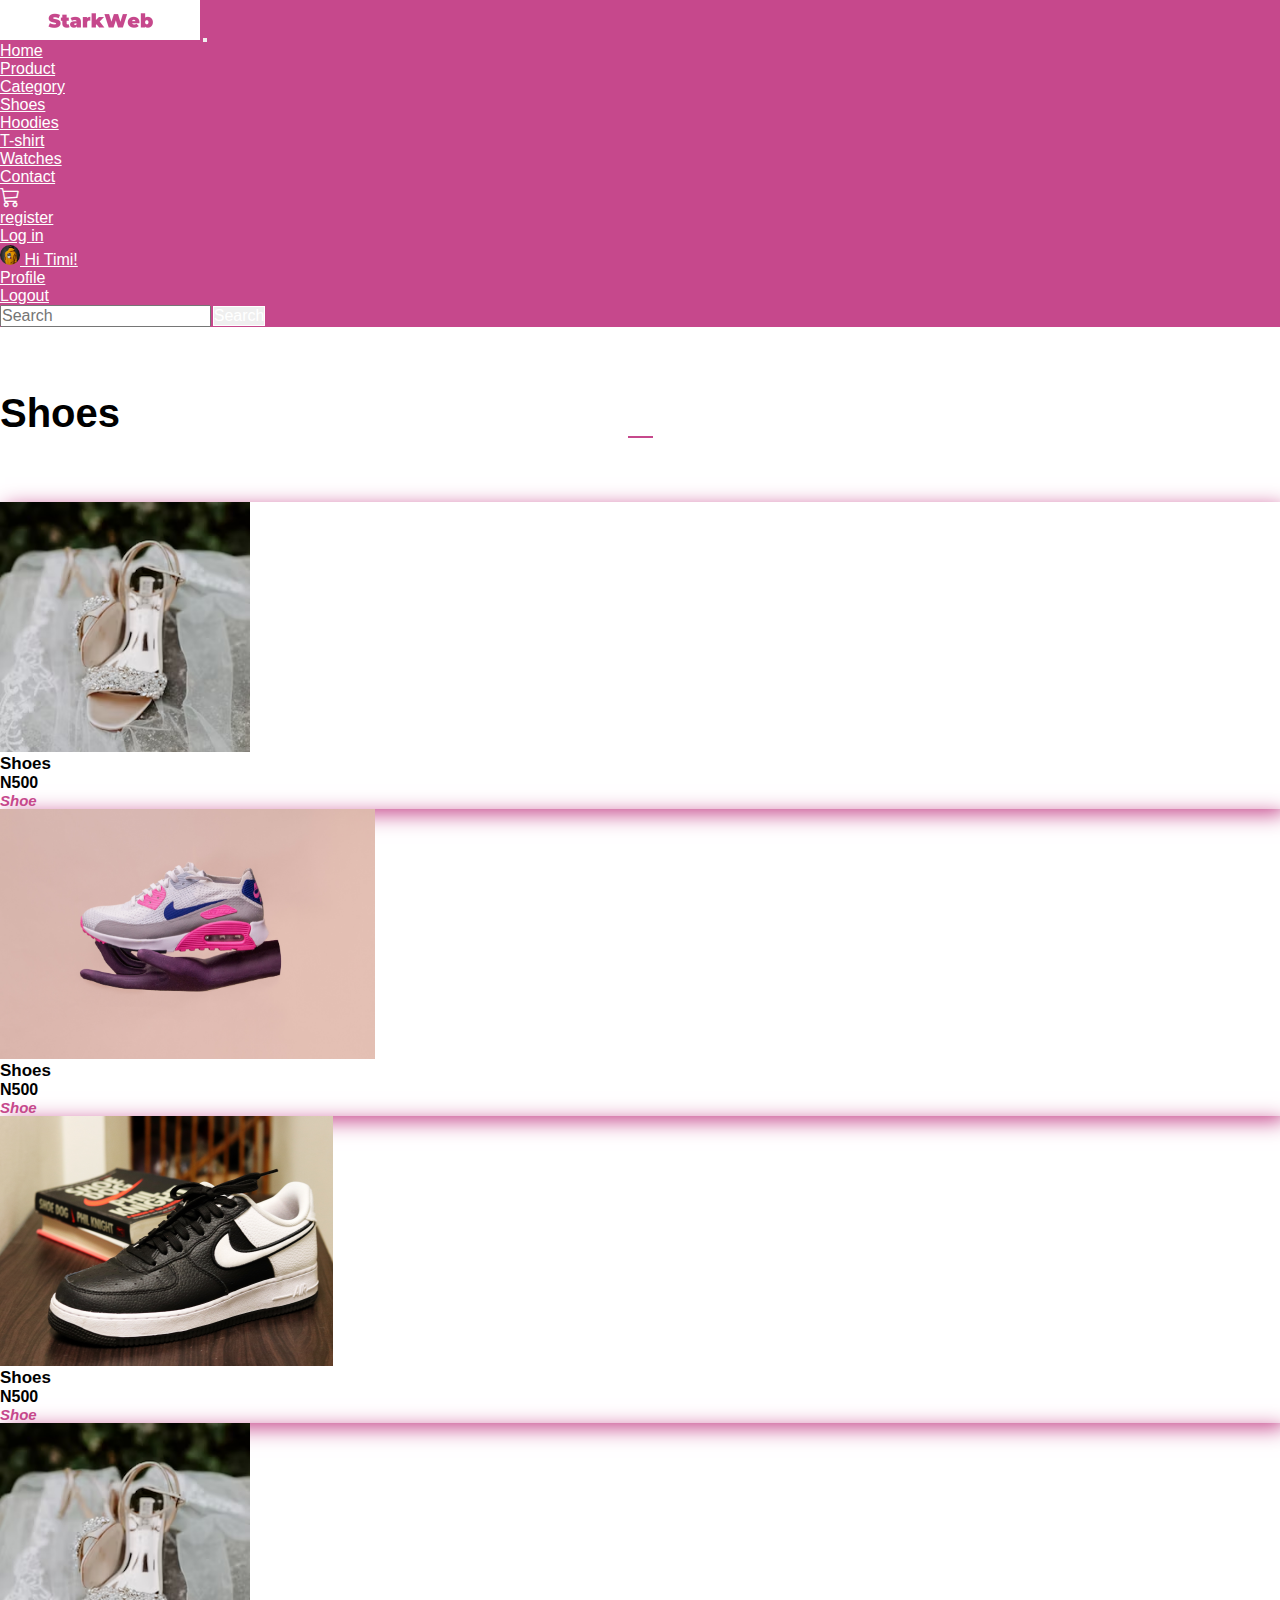
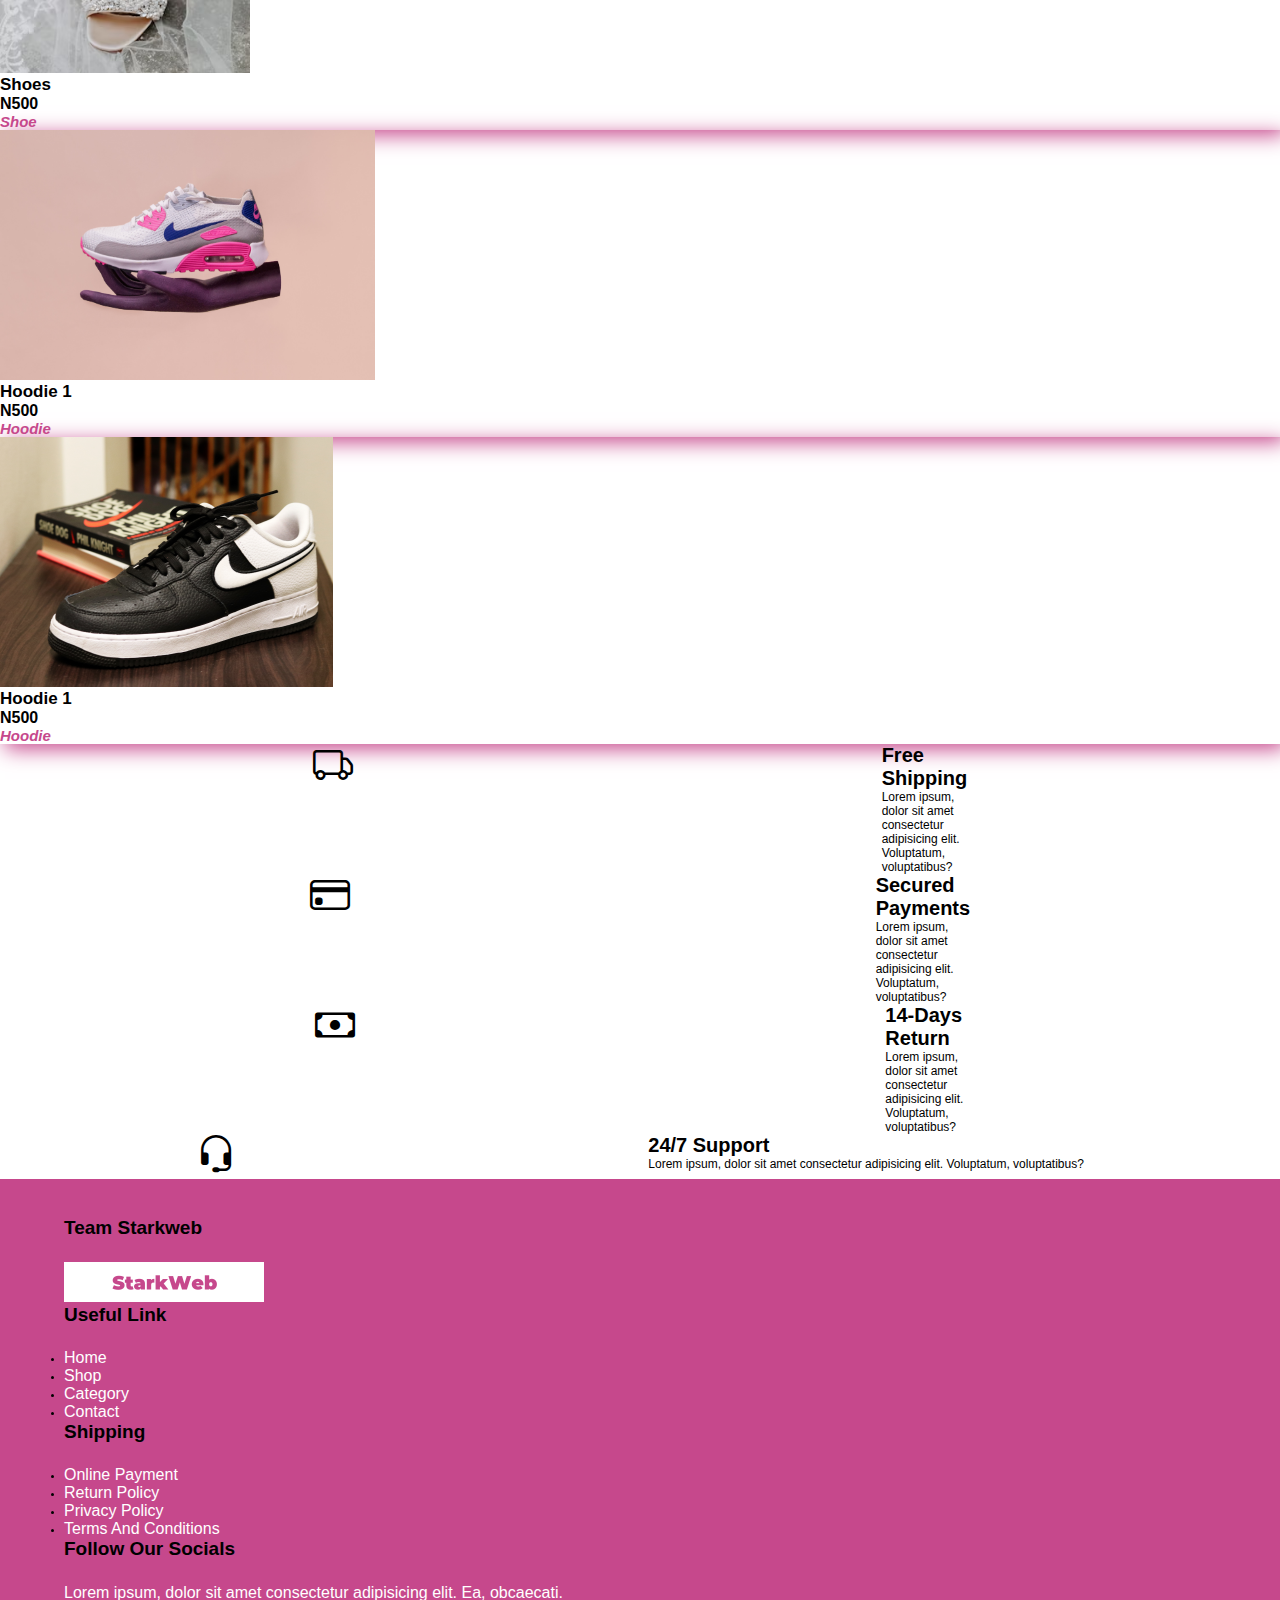
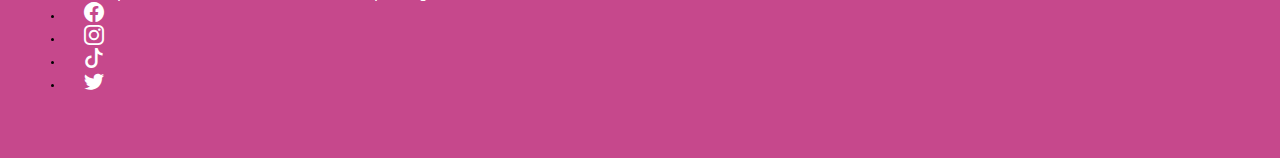
<file: shoes.html>
<!doctype html>
<html lang="en">
  <head>
    <meta charset="utf-8">
    <meta name="viewport" content="width=device-width, initial-scale=1">
    <link rel="stylesheet" href="https://cdn.jsdelivr.net/npm/bootstrap-icons@1.10.5/font/bootstrap-icons.css">
    <link rel="stylesheet" href="/css/style.css">
    <title>Starkweb</title>
    <link href="https://cdn.jsdelivr.net/npm/bootstrap@5.3.1/dist/css/bootstrap.min.css" rel="stylesheet" integrity="sha384-4bw+/aepP/YC94hEpVNVgiZdgIC5+VKNBQNGCHeKRQN+PtmoHDEXuppvnDJzQIu9" crossorigin="anonymous">
  </head>
  <body>
    <!--navbar-->
    <nav class="navbar navbar-expand-lg">
        <div class="container">
          <a class="navbar-brand" href=""><img src="/img/stark.png" alt=""></a>
          <button class="navbar-toggler" type="button" data-bs-toggle="collapse" data-bs-target="#navbarSupportedContent" aria-controls="navbarSupportedContent" aria-expanded="false" aria-label="Toggle navigation">
            <span class="navbar-toggler-icon"></span>
          </button>
          <div class="collapse navbar-collapse" id="navbarSupportedContent">
            <ul class="navbar-nav me-auto mb-2 mb-lg-0 ms-auto">
              <li class="nav-item">
                <a class="nav-link" aria-current="page" href="/index.html">Home</a>
              </li>
              <li class="nav-item">
                <a class="nav-link" href="#">Product</a>
              </li>
              <li class="nav-item dropdown">
                <a class="nav-link dropdown-toggle" href="/shoes.html" role="button" data-bs-toggle="dropdown" aria-expanded="false">
                  Category
                </a>
                <ul class="dropdown-menu">
                  <li><a class="dropdown-item" href="/shoes.html">Shoes</a></li>
                  <li><a class="dropdown-item" href="/hoodies.html">Hoodies</a></li>
                  <li><a class="dropdown-item" href="/t-shirt.html">T-shirt</a></li>
                  <li><a class="dropdown-item" href="/watch.html">Watches</a></li>
                </ul>
              </li>
              <li class="nav-item">
                <a class="nav-link"href="/contact.html" >Contact</a>
              </li>
              <li class="nav-item">
                <a class="nav-link"href="#" >
                  <div class="wrapper">
                    <i class="bi bi-cart3"></i>
                    <span class="badga">0</span>
                  </div>
                </a>
              </li>
              <li class="nav-item">
                <a class="nav-link"href="/register.html" >register</a>
              </li>
              <li class="nav-item">
                <a class="nav-link"href="/login.html" >Log in</a>
              </li>
              <li class="nav-item dropdown">
                <a class="nav-link dropdown-toggle" href="#" role="button" data-bs-toggle="dropdown" aria-expanded="false">
                  <img src="/img/hoodies.avif" alt=""><span> Hi Timi!</span>
                </a>
                <ul class="dropdown-menu">
                  <li><a class="dropdown-item" href="/profile.html">Profile</a></li>
                  <li><a class="dropdown-item" href="/hoodies.html">Logout</a></li>
                </ul>
              </li>
            </ul>
            <form class="d-flex" role="search">
              <input class="form-control me-2" type="search" placeholder="Search" aria-label="Search">
              <button class="btn btn-outline-success" type="submit">Search</button>
            </form>
          </div>
        </div>
      </nav>
      <!--navbar done-->
      



  <!--content-->
<div class="container">
  <h1 class="text-center text-capitalize title">Shoes</h1>
  <div class="row feat">
    <div class="col-12 col-md-4 mb-5">
      <div class="card">
        <img src="/img/shoe.avif" class="card-img-top" alt="...">
        <div class="card-body">
          <div class="row">
            <div class="col-6">
          <h5 class="card-title">shoes</h5>
          </div>
          <div class="col-6">
            <p class="card-text float-end">N500</p>
          </div>
        </div>
        <div class="row">
          <p class="featcat">shoe</p>
        </div>
        </div>
      </div>
      </div>

      <div class="col-12 col-md-4">
        <div class="card">
          <img src="/img/shoes1.jpg" class="card-img-top" alt="...">
          <div class="card-body">
            <div class="row">
              <div class="col-6">
            <h5 class="card-title">shoes</h5>
            </div>
            <div class="col-6">
              <p class="card-text float-end">N500</p>
            </div>
          </div>
          <div class="row">
            <p class="featcat">shoe</p>
          </div>
          </div>
        </div>
        </div>

        <div class="col-12 col-md-4">
          <div class="card">
            <img src="/img/shoes2.jpg" class="card-img-top" alt="...">
            <div class="card-body">
              <div class="row">
                <div class="col-6">
              <h5 class="card-title">shoes</h5>
              </div>
              <div class="col-6">
                <p class="card-text float-end">N500</p>
              </div>
            </div>
            <div class="row">
              <p class="featcat">shoe</p>
            </div>
            </div>
          </div>
          </div>

          <div class="col-12 col-md-4">
            <div class="card">
              <img src="/img/shoe.avif" class="card-img-top" alt="...">
              <div class="card-body">
                <div class="row">
                  <div class="col-6">
                <h5 class="card-title">shoes</h5>
                </div>
                <div class="col-6">
                  <p class="card-text float-end">N500</p>
                </div>
              </div>
              <div class="row">
                <p class="featcat">shoe</p>
              </div>
              </div>
            </div>
            </div>

            <div class="col-12 col-md-4">
              <div class="card">
                <img src="/img/shoes1.jpg" class="card-img-top" alt="...">
                <div class="card-body">
                  <div class="row">
                    <div class="col-6">
                  <h5 class="card-title">Hoodie 1</h5>
                  </div>
                  <div class="col-6">
                    <p class="card-text float-end">N500</p>
                  </div>
                </div>
                <div class="row">
                  <p class="featcat">hoodie</p>
                </div>
                </div>
              </div>
              </div>

              <div class="col-12 col-md-4">
                <div class="card">
                  <img src="/img/shoes2.jpg" class="card-img-top" alt="...">
                  <div class="card-body">
                    <div class="row">
                      <div class="col-6">
                    <h5 class="card-title">Hoodie 1</h5>
                    </div>
                    <div class="col-6">
                      <p class="card-text float-end">N500</p>
                    </div>
                  </div>
                  <div class="row">
                    <p class="featcat">hoodie</p>
                  </div>
                  </div>
                </div>
                </div>
</div>
<div class="container-fulid mt-5 mb-5">
<div class="row">
  <div class="col-12 col-md-3 info">
    <div class="left">
      <i class="bi bi-truck"></i>
    </div>
    <div class="right">
      <h3>free shipping</h3>
      <p>Lorem ipsum, dolor sit amet consectetur adipisicing elit. Voluptatum, voluptatibus?</p>
    </div>
  </div>
  <div class="col-12 col-md-3 info">
    <div class="left">
      <i class="bi bi-credit-card"></i>
    </div>
    <div class="right">
      <h3>secured payments</h3>
      <p>Lorem ipsum, dolor sit amet consectetur adipisicing elit. Voluptatum, voluptatibus?</p>
    </div>
  </div>
  <div class="col-12 col-md-3 info">
    <div class="left">
      <i class="bi bi-cash"></i>
    </div>
    <div class="right">
      <h3>14-days return</h3>
      <p>Lorem ipsum, dolor sit amet consectetur adipisicing elit. Voluptatum, voluptatibus?</p>
    </div>
  </div>
  <div class="col-12 col-md-3 info">
    <div class="left">
      <i class="bi bi-headset"></i>
    </div>
    <div class>
      <h3>24/7 support</h3>
      <p>Lorem ipsum, dolor sit amet consectetur adipisicing elit. Voluptatum, voluptatibus?</p>
    </div>
  </div>
</div>
</div>
</div>
  <!--conteant done-->
  <!--footer-->

  <div class="container-fulid mt-5 foot">
    <div class="row">
      <div class="col-12 col-md-6 col-lg-3">
        <h2>Team Starkweb</h2>
        <img src="/img/stark.png" alt="">
      </div>
      <div class="col-12 col-md-6 col-lg-3">
        <h2>Useful link</h2>
        <ul class="list unstyled">
          <li><a href="">home</a></li>
          <li><a href="">shop</a></li>
          <li><a href="">Category</a></li>
          <li><a href="">Contact</a></li>
        </ul>
      </div>
      <div class="col-12 col-md-6 col-lg-3">
        <h2>shipping</h2>
        <ul class="list unstyled">
          <li><a href="">online payment</a></li>
          <li><a href="">return policy</a></li>
          <li><a href="">privacy policy</a></li>
          <li><a href="">terms and conditions</a></li>
        </ul>
      </div>
      <div class="col-12 col-md-6 col-lg-3">
        <h2>follow our socials</h2>
        <p>Lorem ipsum, dolor sit amet consectetur adipisicing elit. Ea, obcaecati.</p>
        <ul class="list unstyled">
          <li class="list-inline-item"><i class="bi bi-facebook"></i></li>
          <li class="list-inline-item"><i class="bi bi-instagram"></i></li>
          <li class="list-inline-item"><i class="bi bi-tiktok"></i></li>
          <li class="list-inline-item"><i class="bi bi-twitter"></i></li>
        </ul>
      </div>
    </div>
    <script src="https://cdn.jsdelivr.net/npm/bootstrap@5.3.1/dist/js/bootstrap.bundle.min.js" integrity="sha384-HwwvtgBNo3bZJJLYd8oVXjrBZt8cqVSpeBNS5n7C8IVInixGAoxmnlMuBnhbgrkm" crossorigin="anonymous"></script>
    </div>
  </body>
</html>
</file>
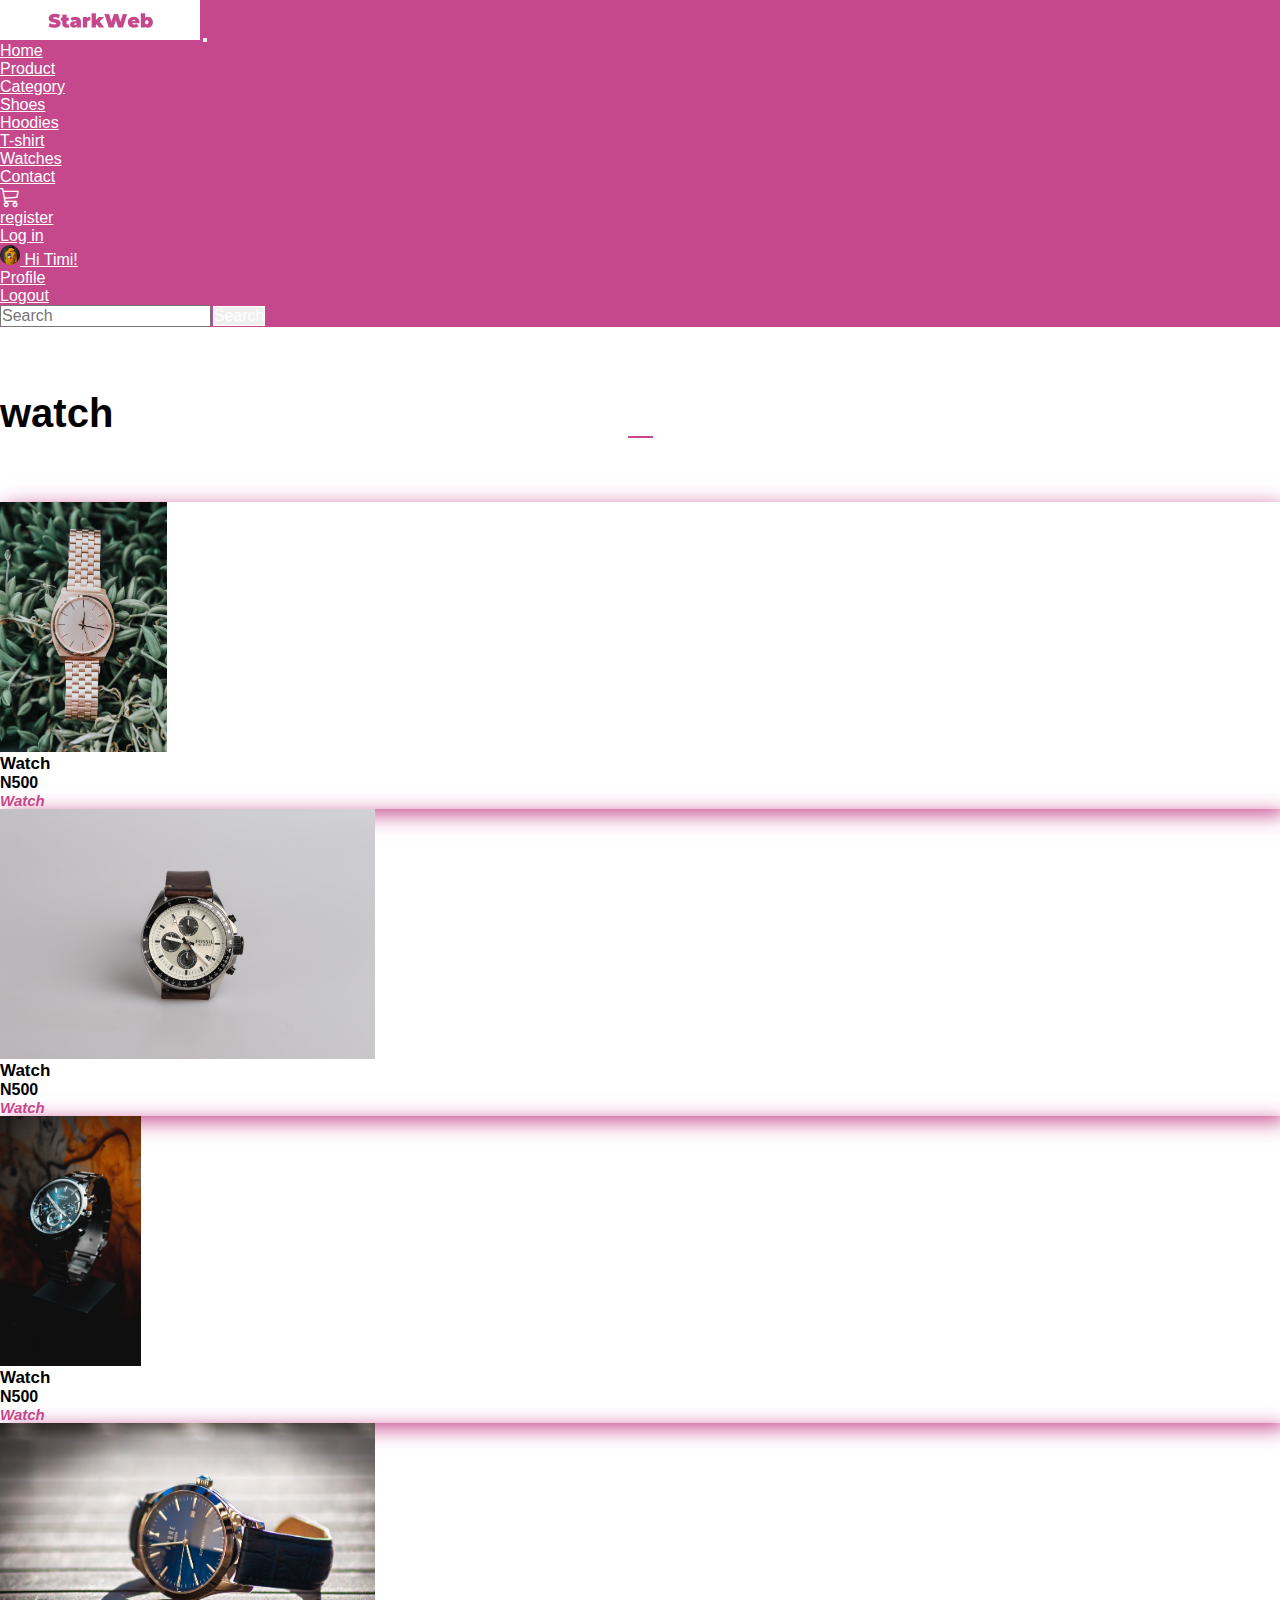
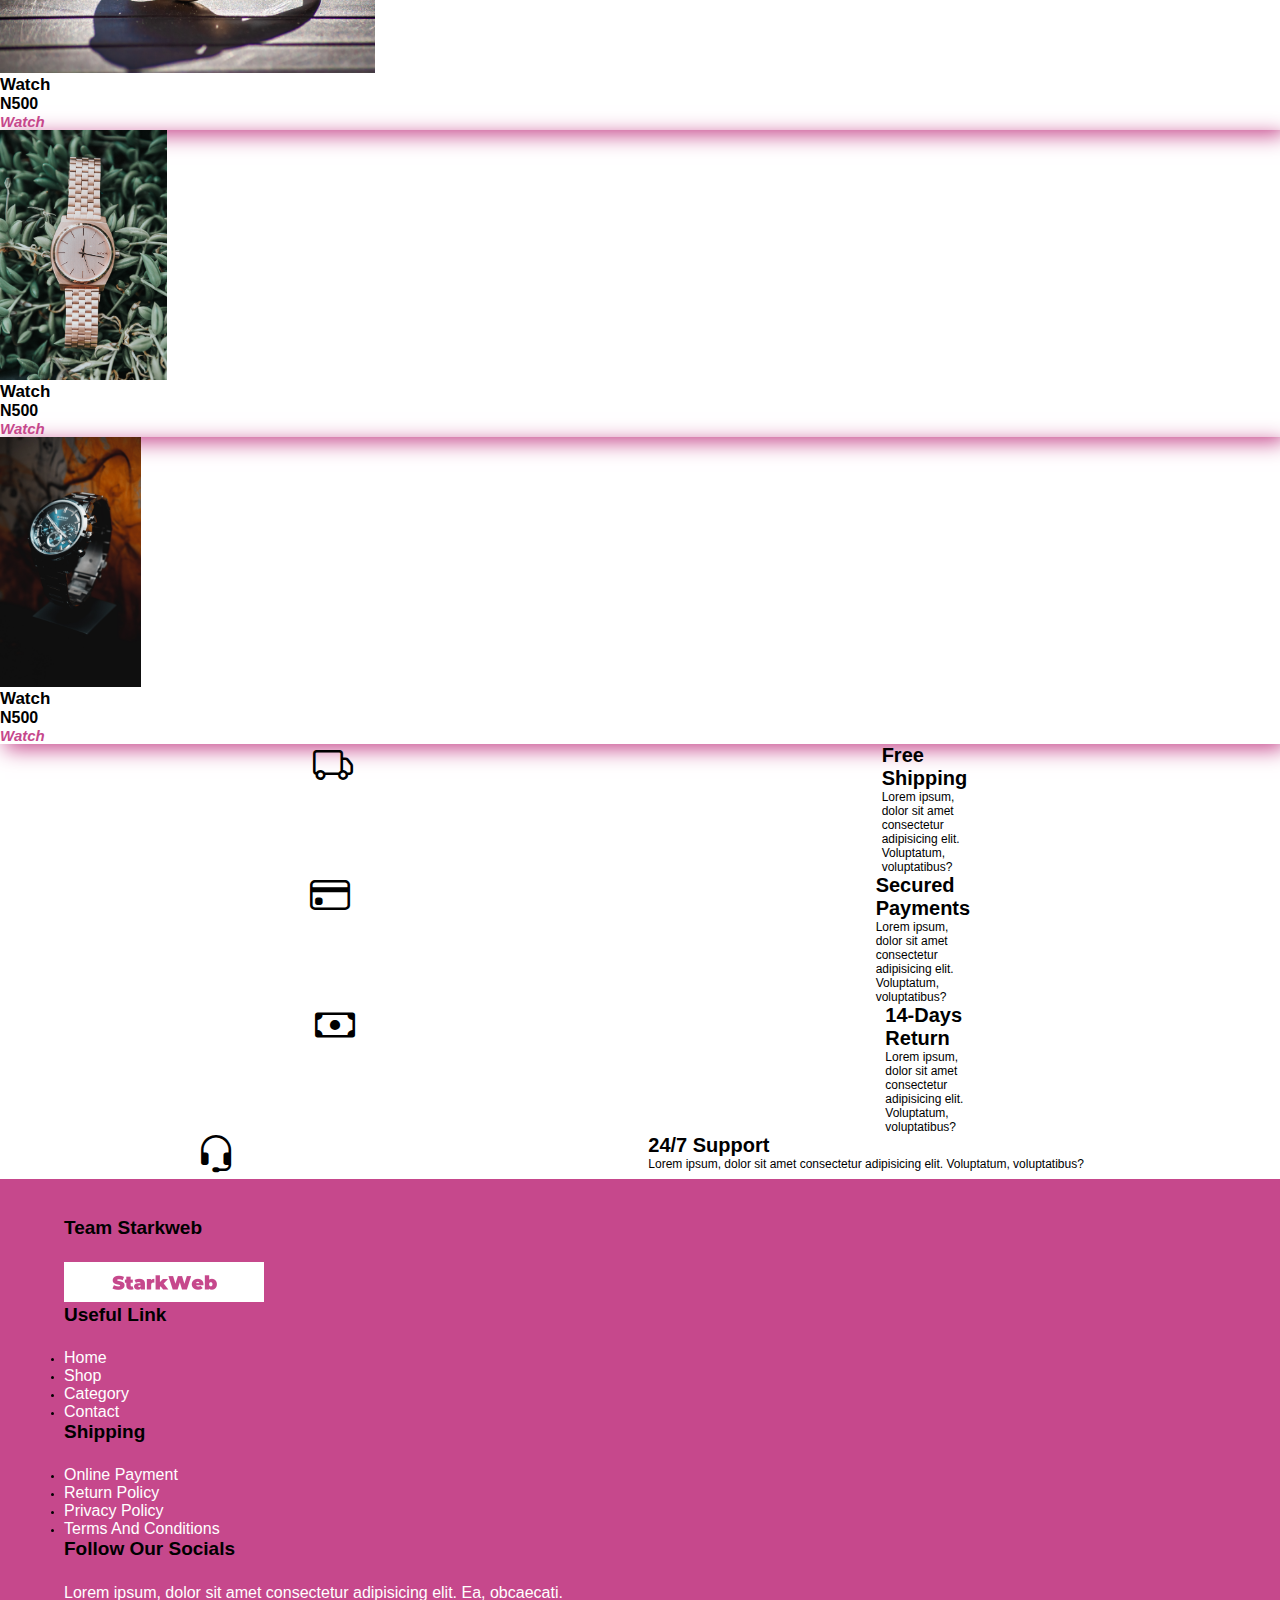
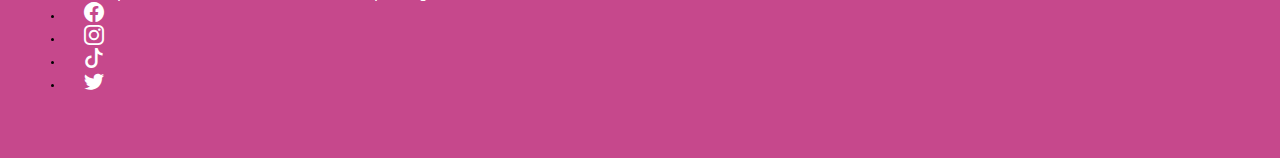
<file: watch.html>
<!doctype html>
<html lang="en">
  <head>
    <meta charset="utf-8">
    <meta name="viewport" content="width=device-width, initial-scale=1">
    <link rel="stylesheet" href="https://cdn.jsdelivr.net/npm/bootstrap-icons@1.10.5/font/bootstrap-icons.css">
    <link rel="stylesheet" href="/css/style.css">
    <title>Starkweb</title>
    <link href="https://cdn.jsdelivr.net/npm/bootstrap@5.3.1/dist/css/bootstrap.min.css" rel="stylesheet" integrity="sha384-4bw+/aepP/YC94hEpVNVgiZdgIC5+VKNBQNGCHeKRQN+PtmoHDEXuppvnDJzQIu9" crossorigin="anonymous">
  </head>
  <body>
    <!--navbar-->
    <nav class="navbar navbar-expand-lg">
        <div class="container">
          <a class="navbar-brand" href=""><img src="/img/stark.png" alt=""></a>
          <button class="navbar-toggler" type="button" data-bs-toggle="collapse" data-bs-target="#navbarSupportedContent" aria-controls="navbarSupportedContent" aria-expanded="false" aria-label="Toggle navigation">
            <span class="navbar-toggler-icon"></span>
          </button>
          <div class="collapse navbar-collapse" id="navbarSupportedContent">
            <ul class="navbar-nav me-auto mb-2 mb-lg-0 ms-auto">
              <li class="nav-item">
                <a class="nav-link" aria-current="page" href="/index.html">Home</a>
              </li>
              <li class="nav-item">
                <a class="nav-link" href="#">Product</a>
              </li>
              <li class="nav-item dropdown">
                <a class="nav-link dropdown-toggle" href="" role="button" data-bs-toggle="dropdown" aria-expanded="false">
                  Category
                </a>
                <ul class="dropdown-menu">
                  <li><a class="dropdown-item" href="/shoes.html">Shoes</a></li>
                  <li><a class="dropdown-item" href="/hoodies.html">Hoodies</a></li>
                  <li><a class="dropdown-item" href="/t-shirt.html">T-shirt</a></li>
                  <li><a class="dropdown-item" href="/watch.html">Watches</a></li>
                </ul>
              </li>
              <li class="nav-item">
                <a class="nav-link"href="/login.html" >Contact</a>
              </li>
              <li class="nav-item">
                <a class="nav-link"href="#" >
                  <div class="wrapper">
                    <i class="bi bi-cart3"></i>
                    <span class="badga">0</span>
                  </div>
                </a>
              </li>
              <li class="nav-item">
                <a class="nav-link"href="/login.html" >register</a>
              </li>
              <li class="nav-item">
                <a class="nav-link"href="/login.html" >Log in</a>
              </li>
              <li class="nav-item dropdown">
                <a class="nav-link dropdown-toggle" href="#" role="button" data-bs-toggle="dropdown" aria-expanded="false">
                  <img src="/img/hoodies.avif" alt=""><span> Hi Timi!</span>
                </a>
                <ul class="dropdown-menu">
                  <li><a class="dropdown-item" href="/profile.html">Profile</a></li>
                  <li><a class="dropdown-item" href="/hoodies.html">Logout</a></li>
                </ul>
              </li>
            </ul>
            <form class="d-flex" role="search">
              <input class="form-control me-2" type="search" placeholder="Search" aria-label="Search">
              <button class="btn btn-outline-success" type="submit">Search</button>
            </form>
          </div>
        </div>
      </nav>
      <!--navbar done-->
      



  <!--content-->
<div class="container">
  <h1 class="text-center text-capitalize title">watch</h1>
  <div class="row feat">
    <div class="col-12 col-md-4 mb-5">
      <div class="card">
        <img src="/img/watch3.jpg" class="card-img-top" alt="...">
        <div class="card-body">
          <div class="row">
            <div class="col-6">
          <h5 class="card-title">Watch</h5>
          </div>
          <div class="col-6">
            <p class="card-text float-end">N500</p>
          </div>
        </div>
        <div class="row">
          <p class="featcat">Watch</p>
        </div>
        </div>
      </div>
      </div>

      <div class="col-12 col-md-4">
        <div class="card">
          <img src="/img/wist.jpg" class="card-img-top" alt="...">
          <div class="card-body">
            <div class="row">
              <div class="col-6">
            <h5 class="card-title">Watch</h5>
            </div>
            <div class="col-6">
              <p class="card-text float-end">N500</p>
            </div>
          </div>
          <div class="row">
            <p class="featcat">Watch</p>
          </div>
          </div>
        </div>
        </div>

        <div class="col-12 col-md-4">
          <div class="card">
            <img src="/img/watch2.jpg" class="card-img-top" alt="...">
            <div class="card-body">
              <div class="row">
                <div class="col-6">
              <h5 class="card-title">watch</h5>
              </div>
              <div class="col-6">
                <p class="card-text float-end">N500</p>
              </div>
            </div>
            <div class="row">
              <p class="featcat">watch</p>
            </div>
            </div>
          </div>
          </div>

          <div class="col-12 col-md-4">
            <div class="card">
              <img src="/img/watch1.jpg" class="card-img-top" alt="...">
              <div class="card-body">
                <div class="row">
                  <div class="col-6">
                <h5 class="card-title">watch</h5>
                </div>
                <div class="col-6">
                  <p class="card-text float-end">N500</p>
                </div>
              </div>
              <div class="row">
                <p class="featcat">watch</p>
              </div>
              </div>
            </div>
            </div>

            <div class="col-12 col-md-4">
              <div class="card">
                <img src="/img/watch3.jpg" class="card-img-top" alt="...">
                <div class="card-body">
                  <div class="row">
                    <div class="col-6">
                  <h5 class="card-title">watch</h5>
                  </div>
                  <div class="col-6">
                    <p class="card-text float-end">N500</p>
                  </div>
                </div>
                <div class="row">
                  <p class="featcat">watch</p>
                </div>
                </div>
              </div>
              </div>

              <div class="col-12 col-md-4">
                <div class="card">
                  <img src="/img/watch2.jpg" class="card-img-top" alt="...">
                  <div class="card-body">
                    <div class="row">
                      <div class="col-6">
                    <h5 class="card-title">watch</h5>
                    </div>
                    <div class="col-6">
                      <p class="card-text float-end">N500</p>
                    </div>
                  </div>
                  <div class="row">
                    <p class="featcat">watch</p>
                  </div>
                  </div>
                </div>
                </div>
</div>
<div class="container-fulid mt-5 mb-5">
<div class="row">
  <div class="col-12 col-md-3 info">
    <div class="left">
      <i class="bi bi-truck"></i>
    </div>
    <div class="right">
      <h3>free shipping</h3>
      <p>Lorem ipsum, dolor sit amet consectetur adipisicing elit. Voluptatum, voluptatibus?</p>
    </div>
  </div>
  <div class="col-12 col-md-3 info">
    <div class="left">
      <i class="bi bi-credit-card"></i>
    </div>
    <div class="right">
      <h3>secured payments</h3>
      <p>Lorem ipsum, dolor sit amet consectetur adipisicing elit. Voluptatum, voluptatibus?</p>
    </div>
  </div>
  <div class="col-12 col-md-3 info">
    <div class="left">
      <i class="bi bi-cash"></i>
    </div>
    <div class="right">
      <h3>14-days return</h3>
      <p>Lorem ipsum, dolor sit amet consectetur adipisicing elit. Voluptatum, voluptatibus?</p>
    </div>
  </div>
  <div class="col-12 col-md-3 info">
    <div class="left">
      <i class="bi bi-headset"></i>
    </div>
    <div class>
      <h3>24/7 support</h3>
      <p>Lorem ipsum, dolor sit amet consectetur adipisicing elit. Voluptatum, voluptatibus?</p>
    </div>
  </div>
</div>
</div>
</div>
  <!--conteant done-->
  <!--footer-->

  <div class="container-fulid mt-5 foot">
    <div class="row">
      <div class="col-12 col-md-6 col-lg-3">
        <h2>Team Starkweb</h2>
        <img src="/img/stark.png" alt="">
      </div>
      <div class="col-12 col-md-6 col-lg-3">
        <h2>Useful link</h2>
        <ul class="list unstyled">
          <li><a href="">home</a></li>
          <li><a href="">shop</a></li>
          <li><a href="">Category</a></li>
          <li><a href="">Contact</a></li>
        </ul>
      </div>
      <div class="col-12 col-md-6 col-lg-3">
        <h2>shipping</h2>
        <ul class="list unstyled">
          <li><a href="">online payment</a></li>
          <li><a href="">return policy</a></li>
          <li><a href="">privacy policy</a></li>
          <li><a href="">terms and conditions</a></li>
        </ul>
      </div>
      <div class="col-12 col-md-6 col-lg-3">
        <h2>follow our socials</h2>
        <p>Lorem ipsum, dolor sit amet consectetur adipisicing elit. Ea, obcaecati.</p>
        <ul class="list unstyled">
          <li class="list-inline-item"><i class="bi bi-facebook"></i></li>
          <li class="list-inline-item"><i class="bi bi-instagram"></i></li>
          <li class="list-inline-item"><i class="bi bi-tiktok"></i></li>
          <li class="list-inline-item"><i class="bi bi-twitter"></i></li>
        </ul>
      </div>
    </div>
    <script src="https://cdn.jsdelivr.net/npm/bootstrap@5.3.1/dist/js/bootstrap.bundle.min.js" integrity="sha384-HwwvtgBNo3bZJJLYd8oVXjrBZt8cqVSpeBNS5n7C8IVInixGAoxmnlMuBnhbgrkm" crossorigin="anonymous"></script>
    </div>
  </body>
</html>
</file>
<file: css/style.css>
*{
    padding: 0%;
    margin: 0%;
    box-sizing: border-box;
}
  @import url('https://fonts.googleapis.com/css2?family=Inter:wght@500&family=Roboto:wght@500&display=swap');
:root{
    --main: #c6488c;
}
html{
    font-size: 10px;
}
body{
    font-family: 'Inter', sans-serif;
font-family: 'Roboto', sans-serif;
}
.navbar{
    background-color: #c6488c;
    
}
.navbar-nav{
    gap: 10px;
}

.navbar-nav a{
    font-size: 1.6rem;
    color: white;
}
.navbar form input{
    font-size: 1.6rem;
}
.navbar form button{
    font-size: 1.6rem;
    color: white;
    outline: 1px solid white !important;
    border: none;
}
.navbar form button:hover{
    background-color: black;
}
.nav-item .dropdown-menu{
    background-color: var(--main);
}
.nav-item img{
    height: 20px;
    width: 20px;
    border-radius: 100px;
    object-fit: cover;
}
.wrapper{
    position: relative;
}
.wrapper i{
    font-size: 2rem;
}
.wrapper span{
    position: absolute;
    right: -7px;
    background-color: black;
    border-radius: 100%;
    font-size: .8rem;
}
/* styling carousel */
.carousel-item img{
    height: 80vh;
    object-fit: cover;
}
.carousel-control-prev i{
    font-size: 4rem;
    color: var(--main);
}
.carousel-control-next i{
    font-size: 4rem;
    color: var(--main);
}
.carousel-indicators .active{
  background-color: var(--main) !important;
}
/* styling carousel done */
/* styling content  */
.cat p{
    font-size: 1.6rem;
    text-transform: capitalize;
    text-align: center;
    background-color: rgb(0, 0, 0, 0.4);
    color: white;
    padding: 1% 0;
    position: absolute;
    width: 100%;
    top: 80%;
    padding-top: 20px;
}
.cat .card{
    transition: 0.5s;
}
.cat .card:hover{
    transform: scale(1.2);
}
.cat img{
    height: 250px;
    object-fit: cover;
}
/* styling content done */
/* styling title?*/
.title{
    font-size: 4rem;
    margin: 5% auto;
}
.title::after{
    content: '';
    display: block;
    height: 2px;
    background-color: var(--main);
    width: 25px;
    margin: 0 auto;
}

.feat img{
    height: 250px;
    object-fit: cover;
}
.feat h5{
    font-size: 1.7rem;
    text-transform: capitalize;
}
.feat p{
    font-size: 1.6rem;
    text-transform: capitalize;
    font-weight: 900;
}
.feat .featcat{
    font-style: italic;
    color: var(--main);
    font-size: 1.5rem;
}
.feat .card{
    box-shadow: 5px 5px 20px var(--main);
    transition: 1s;
    cursor: pointer;
}
.feat .card:hover{
    transform: translateY(-20px);
}
.row .info{
    display: flex;
    justify-content: space-evenly;
}
.row .info .left{
    flex-basis: 20%;
}
.row .info .right{
    flex-basis: 80px;
}
.row .info i{
    font-size: 40px;
}
.row .info h3{
    font-size: 2rem;
    text-transform: capitalize;
}
.row .info p{
    font-size: 1.2rem;
}
.foot .row{
    width: 90%;
    margin: 0 auto;
}
.foot{
    background-color: var(--main);
    padding: 3% 0 5%;
}
.foot h2{
    font-size: 1.9rem;
    text-transform: capitalize;
    margin-bottom: 2%;
}
.foot a{
    font-size: 1.6rem;
    text-decoration: none;
    color: white;
    text-transform: capitalize;
}
.foot p{
    font-size: 1.6rem;
    color: white;
}
.foot i{
    font-size: 2rem;
    color: white;
    cursor: pointer;
    margin-left: 20px;
    flex-direction: row;
}
.foot i:hover{
    color: black;
}
/* styling banner*/
.banner{
    background: linear-gradient(rgb(0,0,0,0.6), rgb(0,0,0,0.5)),url(../img/hoodies2.avif);
    height: 70vh;
    background-position: center;
    background-size: cover;
}
.banner p{
    font-size: 1.6rem;
    text-transform: capitalize;
    padding-top: 30px;
    padding-left: 3%;
    position: relative;
    bottom: auto;
}
/*styling contact*/
.contact label{
    font-size: 1.6rem;
}
.contact button{
    font-size: 1.6rem;
    background-color: var(--main);
    border: none;
}
.contact button:hover{
    background-color: #ec91c2;
}
.contact input{
    font-size: 1.6rem;
}
.contact input:focus{
    border: none;
    outline: 2px solid var(--main);
}
.contact textarea:focus{
    border: none;
    outline: 2px solid var(--main);
}
.register form{
    font-size: 1.6rem;
    width: 60%;
    margin: 0 auto;
    border: 1px solid var(--main);
    box-shadow: 5px 5px 30px gray;
    padding: 20px;
}
.register input{
    font-size: 1.6rem;
}
.register button{
    font-size: 1.6rem;
    background-color: var(--main);
    text-transform: capitalize;
    border: none;
    margin-top: 3%;
}
.register input:focus{
    border: none;
    outline: 2px solid var(--main);
}
.register button:hover{
    background-color: #ec91c2;
}
/* styhling cart*/
.cart{
    font-size: 1.6rem;
    text-transform: capitalize;
}
.cart img{
    height: 50px;
    width: 50px;
}
.cart img:hover{
    transform: scale(5);
}
.cart thead{
    background-color: var(--main);
    color: white;
    text-align: center;
}
.cart table{
    width: 80%;
    margin: 0 auto;
    border: 2px solid var(--main);
    height: 50vh;
}
.cart .item{
    border: 1px solid var(--main);
    text-align: center;
}
.cart .item td{
    border: 1px solid var(--main);
}
.cart .subtot{
    text-align: center;
    padding-bottom: 5%;
}
.cart .subtot button{
    font-size: 1.6rem;
    margin: 20px 0;
}

/* styling cart done */
/* stling checkout*/
.cart form{
    width: 80%;
    margin: 0% auto;
    position: relative;
    
}
.check{
    position: relative;
    top: 100px;
}
.check input{
    font-size: 1.6rem;

}
.check label{
    font-size: 1.6rem;
}
.check input:focus{
    border: none;
    outline: 2px solid var(--main);
}
.check button{
    font-size: 1.6rem;
    background-color: var(--main);
    border: none;
}
.check button:hover{
    background-color: #ec91c2;
}
.cart .wema{
    position: relative;
    bottom: 20px;
}
.cart .wema h1{
    position: relative;
    left: 380px;
}
.user{
    background-color: var(--main);
    padding: 5% 0;
    text-align: center;
}
.user img{
    height: 100px;
    width: 100px;
    border-radius: 100px;
}
.user p{
    color: white;
    font-style: italic;
    text-transform: capitalize;
    font-size: 1.5rem;
    margin-top: 3%;
}
.user h3{
    text-transform: capitalize;
    margin-top: 10px;
}
.user a{
    text-decoration: none;
    color: white;
    font-size: 1.6rem;
}
</file>
